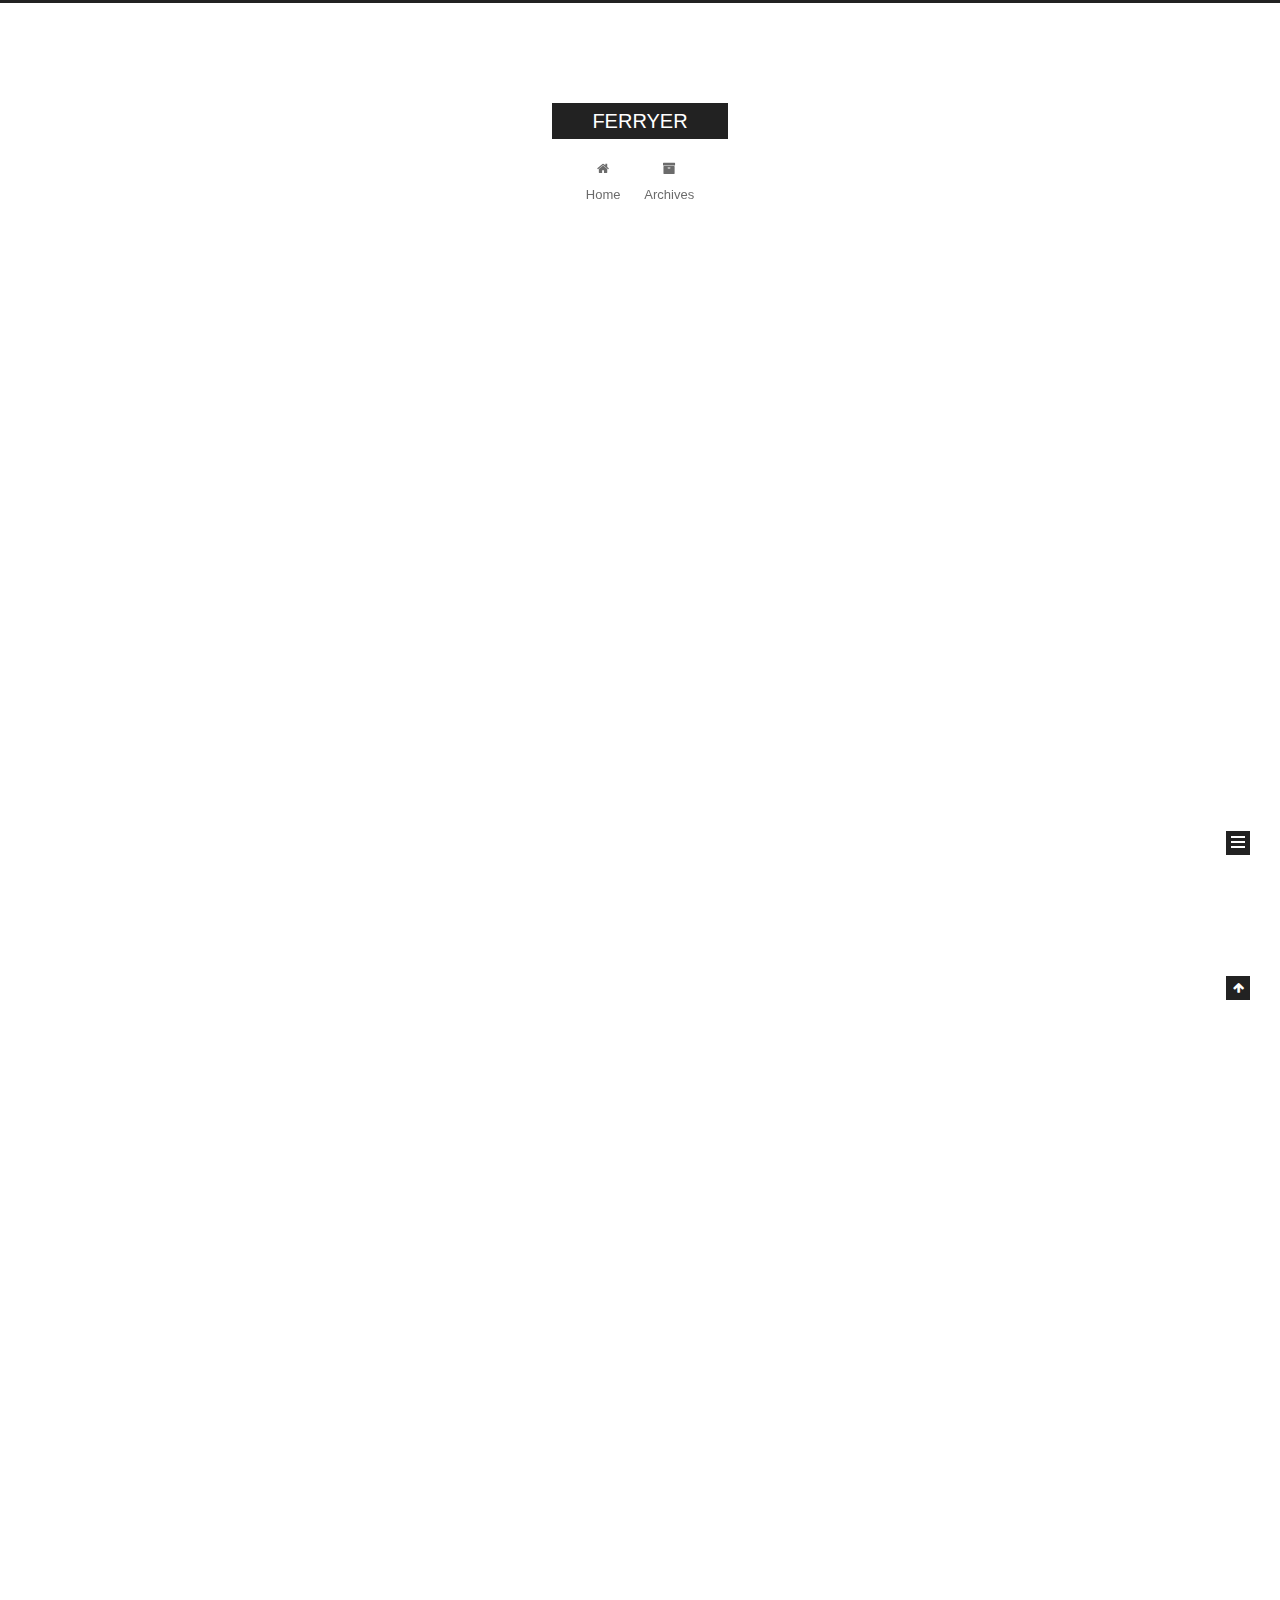
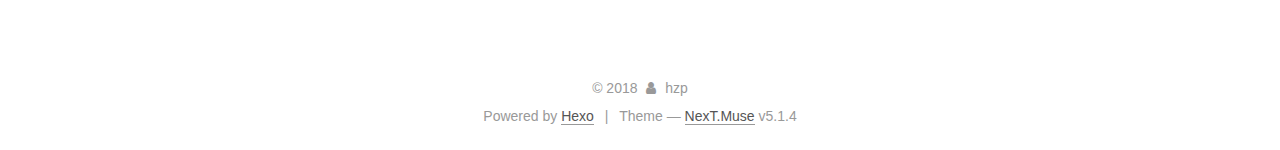
<file: index.html>
<!DOCTYPE html>



  


<html class="theme-next muse use-motion" lang="">
<head>
  <meta charset="UTF-8"/>
<meta http-equiv="X-UA-Compatible" content="IE=edge" />
<meta name="viewport" content="width=device-width, initial-scale=1, maximum-scale=1"/>
<meta name="theme-color" content="#222">









<meta http-equiv="Cache-Control" content="no-transform" />
<meta http-equiv="Cache-Control" content="no-siteapp" />
















  
  
  <link href="/lib/fancybox/source/jquery.fancybox.css?v=2.1.5" rel="stylesheet" type="text/css" />







<link href="/lib/font-awesome/css/font-awesome.min.css?v=4.6.2" rel="stylesheet" type="text/css" />

<link href="/css/main.css?v=5.1.4" rel="stylesheet" type="text/css" />


  <link rel="apple-touch-icon" sizes="180x180" href="/images/apple-touch-icon-next.png?v=5.1.4">


  <link rel="icon" type="image/png" sizes="32x32" href="/images/favicon-32x32-next.png?v=5.1.4">


  <link rel="icon" type="image/png" sizes="16x16" href="/images/favicon-16x16-next.png?v=5.1.4">


  <link rel="mask-icon" href="/images/logo.svg?v=5.1.4" color="#222">





  <meta name="keywords" content="Hexo, NexT" />










<meta property="og:type" content="website">
<meta property="og:title" content="FERRYER">
<meta property="og:url" content="http://yoursite.com/index.html">
<meta property="og:site_name" content="FERRYER">
<meta name="twitter:card" content="summary">
<meta name="twitter:title" content="FERRYER">



<script type="text/javascript" id="hexo.configurations">
  var NexT = window.NexT || {};
  var CONFIG = {
    root: '/',
    scheme: 'Muse',
    version: '5.1.4',
    sidebar: {"position":"left","display":"post","offset":12,"b2t":false,"scrollpercent":false,"onmobile":false},
    fancybox: true,
    tabs: true,
    motion: {"enable":true,"async":false,"transition":{"post_block":"fadeIn","post_header":"slideDownIn","post_body":"slideDownIn","coll_header":"slideLeftIn","sidebar":"slideUpIn"}},
    duoshuo: {
      userId: '0',
      author: 'Author'
    },
    algolia: {
      applicationID: '',
      apiKey: '',
      indexName: '',
      hits: {"per_page":10},
      labels: {"input_placeholder":"Search for Posts","hits_empty":"We didn't find any results for the search: ${query}","hits_stats":"${hits} results found in ${time} ms"}
    }
  };
</script>



  <link rel="canonical" href="http://yoursite.com/"/>





  <title>FERRYER</title>
  








</head>

<body itemscope itemtype="http://schema.org/WebPage" lang="">

  
  
    
  

  <div class="container sidebar-position-left 
  page-home">
    <div class="headband"></div>

    <header id="header" class="header" itemscope itemtype="http://schema.org/WPHeader">
      <div class="header-inner"><div class="site-brand-wrapper">
  <div class="site-meta ">
    

    <div class="custom-logo-site-title">
      <a href="/"  class="brand" rel="start">
        <span class="logo-line-before"><i></i></span>
        <span class="site-title">FERRYER</span>
        <span class="logo-line-after"><i></i></span>
      </a>
    </div>
      
        <p class="site-subtitle"></p>
      
  </div>

  <div class="site-nav-toggle">
    <button>
      <span class="btn-bar"></span>
      <span class="btn-bar"></span>
      <span class="btn-bar"></span>
    </button>
  </div>
</div>

<nav class="site-nav">
  

  
    <ul id="menu" class="menu">
      
        
        <li class="menu-item menu-item-home">
          <a href="/" rel="section">
            
              <i class="menu-item-icon fa fa-fw fa-home"></i> <br />
            
            Home
          </a>
        </li>
      
        
        <li class="menu-item menu-item-archives">
          <a href="/archives/" rel="section">
            
              <i class="menu-item-icon fa fa-fw fa-archive"></i> <br />
            
            Archives
          </a>
        </li>
      

      
    </ul>
  

  
</nav>



 </div>
    </header>

    <main id="main" class="main">
      <div class="main-inner">
        <div class="content-wrap">
          <div id="content" class="content">
            
  <section id="posts" class="posts-expand">
    
      

  

  
  
  

  <article class="post post-type-normal" itemscope itemtype="http://schema.org/Article">
  
  
  
  <div class="post-block">
    <link itemprop="mainEntityOfPage" href="http://yoursite.com/2018/01/19/开始/">

    <span hidden itemprop="author" itemscope itemtype="http://schema.org/Person">
      <meta itemprop="name" content="hzp">
      <meta itemprop="description" content="">
      <meta itemprop="image" content="/images/avatar.gif">
    </span>

    <span hidden itemprop="publisher" itemscope itemtype="http://schema.org/Organization">
      <meta itemprop="name" content="FERRYER">
    </span>

    
      <header class="post-header">

        
        
          <h1 class="post-title" itemprop="name headline">
                
                <a class="post-title-link" href="/2018/01/19/开始/" itemprop="url">Untitled</a></h1>
        

        <div class="post-meta">
          <span class="post-time">
            
              <span class="post-meta-item-icon">
                <i class="fa fa-calendar-o"></i>
              </span>
              
                <span class="post-meta-item-text">Posted on</span>
              
              <time title="Post created" itemprop="dateCreated datePublished" datetime="2018-01-19T17:46:02+08:00">
                2018-01-19
              </time>
            

            

            
          </span>

          

          
            
          

          
          

          

          

          

        </div>
      </header>
    

    
    
    
    <div class="post-body" itemprop="articleBody">

      
      

      
        
          
            <p>title:开始<br>date:2018-01-19<br>q83yr98wytfouwo交货地阿苏和佛is韩国佛教无色佛海物业合同工覅偶瓦尔眼红馆ihaewoihgsdugiogvbljh</p>

          
        
      
    </div>
    
    
    

    

    

    

    <footer class="post-footer">
      

      

      

      
      
        <div class="post-eof"></div>
      
    </footer>
  </div>
  
  
  
  </article>


    
      

  

  
  
  

  <article class="post post-type-normal" itemscope itemtype="http://schema.org/Article">
  
  
  
  <div class="post-block">
    <link itemprop="mainEntityOfPage" href="http://yoursite.com/2018/01/18/hello-world/">

    <span hidden itemprop="author" itemscope itemtype="http://schema.org/Person">
      <meta itemprop="name" content="hzp">
      <meta itemprop="description" content="">
      <meta itemprop="image" content="/images/avatar.gif">
    </span>

    <span hidden itemprop="publisher" itemscope itemtype="http://schema.org/Organization">
      <meta itemprop="name" content="FERRYER">
    </span>

    
      <header class="post-header">

        
        
          <h1 class="post-title" itemprop="name headline">
                
                <a class="post-title-link" href="/2018/01/18/hello-world/" itemprop="url">Hello World</a></h1>
        

        <div class="post-meta">
          <span class="post-time">
            
              <span class="post-meta-item-icon">
                <i class="fa fa-calendar-o"></i>
              </span>
              
                <span class="post-meta-item-text">Posted on</span>
              
              <time title="Post created" itemprop="dateCreated datePublished" datetime="2018-01-18T22:30:21+08:00">
                2018-01-18
              </time>
            

            

            
          </span>

          

          
            
          

          
          

          

          

          

        </div>
      </header>
    

    
    
    
    <div class="post-body" itemprop="articleBody">

      
      

      
        
          
            <p>Welcome to <a href="https://hexo.io/" target="_blank" rel="noopener">Hexo</a>! This is your very first post. Check <a href="https://hexo.io/docs/" target="_blank" rel="noopener">documentation</a> for more info. If you get any problems when using Hexo, you can find the answer in <a href="https://hexo.io/docs/troubleshooting.html" target="_blank" rel="noopener">troubleshooting</a> or you can ask me on <a href="https://github.com/hexojs/hexo/issues" target="_blank" rel="noopener">GitHub</a>.</p>
<h2 id="Quick-Start"><a href="#Quick-Start" class="headerlink" title="Quick Start"></a>Quick Start</h2><h3 id="Create-a-new-post"><a href="#Create-a-new-post" class="headerlink" title="Create a new post"></a>Create a new post</h3><figure class="highlight bash"><table><tr><td class="gutter"><pre><span class="line">1</span><br></pre></td><td class="code"><pre><span class="line">$ hexo new <span class="string">"My New Post"</span></span><br></pre></td></tr></table></figure>
<p>More info: <a href="https://hexo.io/docs/writing.html" target="_blank" rel="noopener">Writing</a></p>
<h3 id="Run-server"><a href="#Run-server" class="headerlink" title="Run server"></a>Run server</h3><figure class="highlight bash"><table><tr><td class="gutter"><pre><span class="line">1</span><br></pre></td><td class="code"><pre><span class="line">$ hexo server</span><br></pre></td></tr></table></figure>
<p>More info: <a href="https://hexo.io/docs/server.html" target="_blank" rel="noopener">Server</a></p>
<h3 id="Generate-static-files"><a href="#Generate-static-files" class="headerlink" title="Generate static files"></a>Generate static files</h3><figure class="highlight bash"><table><tr><td class="gutter"><pre><span class="line">1</span><br></pre></td><td class="code"><pre><span class="line">$ hexo generate</span><br></pre></td></tr></table></figure>
<p>More info: <a href="https://hexo.io/docs/generating.html" target="_blank" rel="noopener">Generating</a></p>
<h3 id="Deploy-to-remote-sites"><a href="#Deploy-to-remote-sites" class="headerlink" title="Deploy to remote sites"></a>Deploy to remote sites</h3><figure class="highlight bash"><table><tr><td class="gutter"><pre><span class="line">1</span><br></pre></td><td class="code"><pre><span class="line">$ hexo deploy</span><br></pre></td></tr></table></figure>
<p>More info: <a href="https://hexo.io/docs/deployment.html" target="_blank" rel="noopener">Deployment</a></p>

          
        
      
    </div>
    
    
    

    

    

    

    <footer class="post-footer">
      

      

      

      
      
        <div class="post-eof"></div>
      
    </footer>
  </div>
  
  
  
  </article>


    
  </section>

  


          </div>
          


          

        </div>
        
          
  
  <div class="sidebar-toggle">
    <div class="sidebar-toggle-line-wrap">
      <span class="sidebar-toggle-line sidebar-toggle-line-first"></span>
      <span class="sidebar-toggle-line sidebar-toggle-line-middle"></span>
      <span class="sidebar-toggle-line sidebar-toggle-line-last"></span>
    </div>
  </div>

  <aside id="sidebar" class="sidebar">
    
    <div class="sidebar-inner">

      

      

      <section class="site-overview-wrap sidebar-panel sidebar-panel-active">
        <div class="site-overview">
          <div class="site-author motion-element" itemprop="author" itemscope itemtype="http://schema.org/Person">
            
              <p class="site-author-name" itemprop="name">hzp</p>
              <p class="site-description motion-element" itemprop="description"></p>
          </div>

          <nav class="site-state motion-element">

            
              <div class="site-state-item site-state-posts">
              
                <a href="/archives/">
              
                  <span class="site-state-item-count">2</span>
                  <span class="site-state-item-name">posts</span>
                </a>
              </div>
            

            

            

          </nav>

          

          

          
          

          
          

          

        </div>
      </section>

      

      

    </div>
  </aside>


        
      </div>
    </main>

    <footer id="footer" class="footer">
      <div class="footer-inner">
        <div class="copyright">&copy; <span itemprop="copyrightYear">2018</span>
  <span class="with-love">
    <i class="fa fa-user"></i>
  </span>
  <span class="author" itemprop="copyrightHolder">hzp</span>

  
</div>


  <div class="powered-by">Powered by <a class="theme-link" target="_blank" href="https://hexo.io">Hexo</a></div>



  <span class="post-meta-divider">|</span>



  <div class="theme-info">Theme &mdash; <a class="theme-link" target="_blank" href="https://github.com/iissnan/hexo-theme-next">NexT.Muse</a> v5.1.4</div>




        







        
      </div>
    </footer>

    
      <div class="back-to-top">
        <i class="fa fa-arrow-up"></i>
        
      </div>
    

    

  </div>

  

<script type="text/javascript">
  if (Object.prototype.toString.call(window.Promise) !== '[object Function]') {
    window.Promise = null;
  }
</script>









  












  
  
    <script type="text/javascript" src="/lib/jquery/index.js?v=2.1.3"></script>
  

  
  
    <script type="text/javascript" src="/lib/fastclick/lib/fastclick.min.js?v=1.0.6"></script>
  

  
  
    <script type="text/javascript" src="/lib/jquery_lazyload/jquery.lazyload.js?v=1.9.7"></script>
  

  
  
    <script type="text/javascript" src="/lib/velocity/velocity.min.js?v=1.2.1"></script>
  

  
  
    <script type="text/javascript" src="/lib/velocity/velocity.ui.min.js?v=1.2.1"></script>
  

  
  
    <script type="text/javascript" src="/lib/fancybox/source/jquery.fancybox.pack.js?v=2.1.5"></script>
  


  


  <script type="text/javascript" src="/js/src/utils.js?v=5.1.4"></script>

  <script type="text/javascript" src="/js/src/motion.js?v=5.1.4"></script>



  
  

  

  


  <script type="text/javascript" src="/js/src/bootstrap.js?v=5.1.4"></script>



  


  




	





  





  












  





  

  

  

  
  

  

  

  

</body>
</html>
</file>
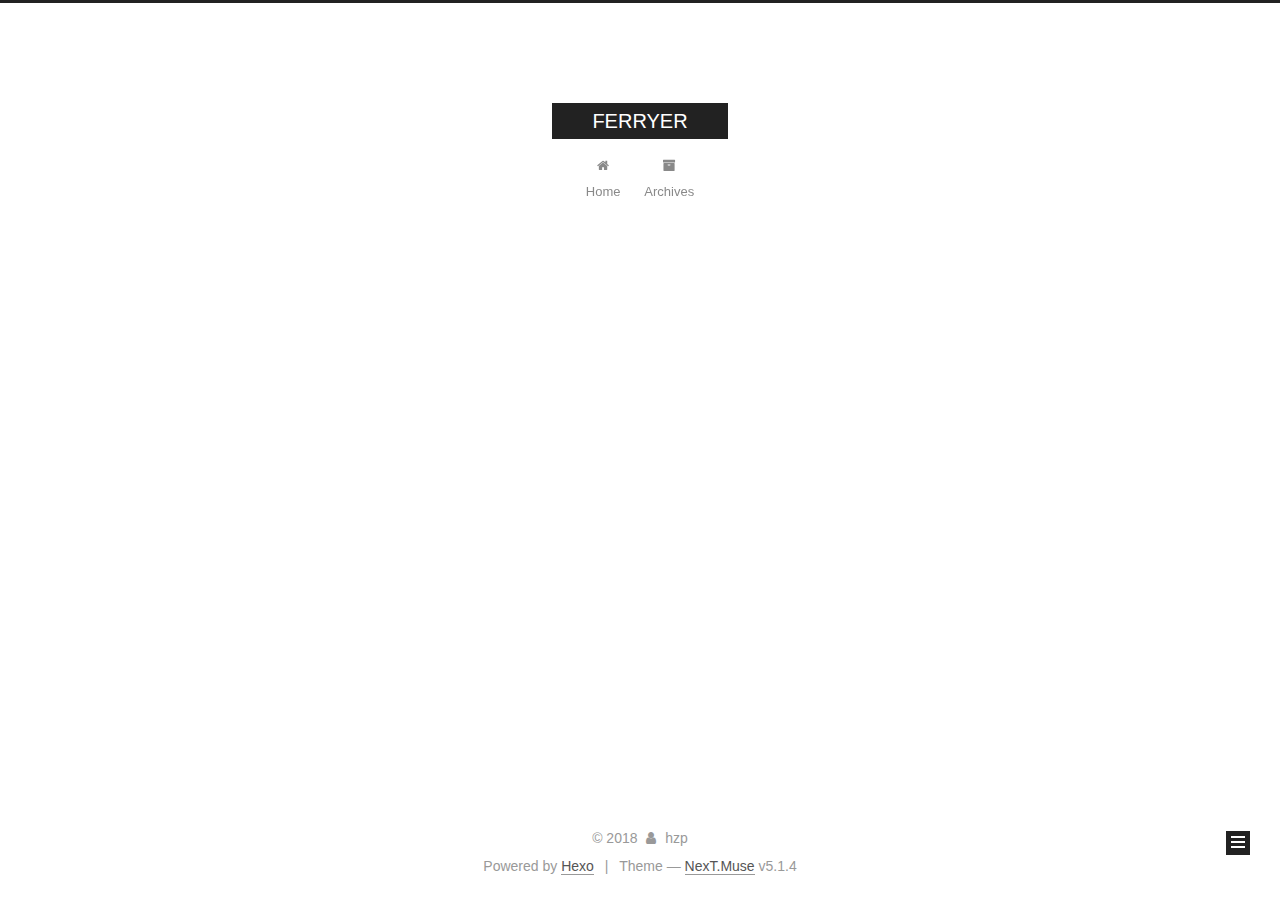
<file: archives/index.html>
<!DOCTYPE html>



  


<html class="theme-next muse use-motion" lang="">
<head>
  <meta charset="UTF-8"/>
<meta http-equiv="X-UA-Compatible" content="IE=edge" />
<meta name="viewport" content="width=device-width, initial-scale=1, maximum-scale=1"/>
<meta name="theme-color" content="#222">









<meta http-equiv="Cache-Control" content="no-transform" />
<meta http-equiv="Cache-Control" content="no-siteapp" />
















  
  
  <link href="/lib/fancybox/source/jquery.fancybox.css?v=2.1.5" rel="stylesheet" type="text/css" />







<link href="/lib/font-awesome/css/font-awesome.min.css?v=4.6.2" rel="stylesheet" type="text/css" />

<link href="/css/main.css?v=5.1.4" rel="stylesheet" type="text/css" />


  <link rel="apple-touch-icon" sizes="180x180" href="/images/apple-touch-icon-next.png?v=5.1.4">


  <link rel="icon" type="image/png" sizes="32x32" href="/images/favicon-32x32-next.png?v=5.1.4">


  <link rel="icon" type="image/png" sizes="16x16" href="/images/favicon-16x16-next.png?v=5.1.4">


  <link rel="mask-icon" href="/images/logo.svg?v=5.1.4" color="#222">





  <meta name="keywords" content="Hexo, NexT" />










<meta property="og:type" content="website">
<meta property="og:title" content="FERRYER">
<meta property="og:url" content="http://yoursite.com/archives/index.html">
<meta property="og:site_name" content="FERRYER">
<meta name="twitter:card" content="summary">
<meta name="twitter:title" content="FERRYER">



<script type="text/javascript" id="hexo.configurations">
  var NexT = window.NexT || {};
  var CONFIG = {
    root: '/',
    scheme: 'Muse',
    version: '5.1.4',
    sidebar: {"position":"left","display":"post","offset":12,"b2t":false,"scrollpercent":false,"onmobile":false},
    fancybox: true,
    tabs: true,
    motion: {"enable":true,"async":false,"transition":{"post_block":"fadeIn","post_header":"slideDownIn","post_body":"slideDownIn","coll_header":"slideLeftIn","sidebar":"slideUpIn"}},
    duoshuo: {
      userId: '0',
      author: 'Author'
    },
    algolia: {
      applicationID: '',
      apiKey: '',
      indexName: '',
      hits: {"per_page":10},
      labels: {"input_placeholder":"Search for Posts","hits_empty":"We didn't find any results for the search: ${query}","hits_stats":"${hits} results found in ${time} ms"}
    }
  };
</script>



  <link rel="canonical" href="http://yoursite.com/archives/"/>





  <title>Archive | FERRYER</title>
  








</head>

<body itemscope itemtype="http://schema.org/WebPage" lang="">

  
  
    
  

  <div class="container sidebar-position-left page-archive">
    <div class="headband"></div>

    <header id="header" class="header" itemscope itemtype="http://schema.org/WPHeader">
      <div class="header-inner"><div class="site-brand-wrapper">
  <div class="site-meta ">
    

    <div class="custom-logo-site-title">
      <a href="/"  class="brand" rel="start">
        <span class="logo-line-before"><i></i></span>
        <span class="site-title">FERRYER</span>
        <span class="logo-line-after"><i></i></span>
      </a>
    </div>
      
        <p class="site-subtitle"></p>
      
  </div>

  <div class="site-nav-toggle">
    <button>
      <span class="btn-bar"></span>
      <span class="btn-bar"></span>
      <span class="btn-bar"></span>
    </button>
  </div>
</div>

<nav class="site-nav">
  

  
    <ul id="menu" class="menu">
      
        
        <li class="menu-item menu-item-home">
          <a href="/" rel="section">
            
              <i class="menu-item-icon fa fa-fw fa-home"></i> <br />
            
            Home
          </a>
        </li>
      
        
        <li class="menu-item menu-item-archives">
          <a href="/archives/" rel="section">
            
              <i class="menu-item-icon fa fa-fw fa-archive"></i> <br />
            
            Archives
          </a>
        </li>
      

      
    </ul>
  

  
</nav>



 </div>
    </header>

    <main id="main" class="main">
      <div class="main-inner">
        <div class="content-wrap">
          <div id="content" class="content">
            

  
  
  
  <div class="post-block archive">
    <div id="posts" class="posts-collapse">
      <span class="archive-move-on"></span>

      <span class="archive-page-counter">
        
        
        
          
        
        Um..! 2 posts in total. Keep on posting.
      </span>

      

        
        
        

        
          
          <div class="collection-title">
            <h1 class="archive-year" id="archive-year-2018">2018</h1>
          </div>
        
        

        

  <article class="post post-type-normal" itemscope itemtype="http://schema.org/Article">
    <header class="post-header">

      <h2 class="post-title">
        
            <a class="post-title-link" href="/2018/01/19/开始/" itemprop="url">
              
                <span itemprop="name">Untitled</span>
              
            </a>
        
      </h2>

      <div class="post-meta">
        <time class="post-time" itemprop="dateCreated"
              datetime="2018-01-19T17:46:02+08:00"
              content="2018-01-19" >
          01-19
        </time>
      </div>

    </header>
  </article>



      

        
        
        

        
        

        

  <article class="post post-type-normal" itemscope itemtype="http://schema.org/Article">
    <header class="post-header">

      <h2 class="post-title">
        
            <a class="post-title-link" href="/2018/01/18/hello-world/" itemprop="url">
              
                <span itemprop="name">Hello World</span>
              
            </a>
        
      </h2>

      <div class="post-meta">
        <time class="post-time" itemprop="dateCreated"
              datetime="2018-01-18T22:30:21+08:00"
              content="2018-01-18" >
          01-18
        </time>
      </div>

    </header>
  </article>



      

    </div>
  </div>
  
  
  

  



          </div>
          


          

        </div>
        
          
  
  <div class="sidebar-toggle">
    <div class="sidebar-toggle-line-wrap">
      <span class="sidebar-toggle-line sidebar-toggle-line-first"></span>
      <span class="sidebar-toggle-line sidebar-toggle-line-middle"></span>
      <span class="sidebar-toggle-line sidebar-toggle-line-last"></span>
    </div>
  </div>

  <aside id="sidebar" class="sidebar">
    
    <div class="sidebar-inner">

      

      

      <section class="site-overview-wrap sidebar-panel sidebar-panel-active">
        <div class="site-overview">
          <div class="site-author motion-element" itemprop="author" itemscope itemtype="http://schema.org/Person">
            
              <p class="site-author-name" itemprop="name">hzp</p>
              <p class="site-description motion-element" itemprop="description"></p>
          </div>

          <nav class="site-state motion-element">

            
              <div class="site-state-item site-state-posts">
              
                <a href="/archives/">
              
                  <span class="site-state-item-count">2</span>
                  <span class="site-state-item-name">posts</span>
                </a>
              </div>
            

            

            

          </nav>

          

          

          
          

          
          

          

        </div>
      </section>

      

      

    </div>
  </aside>


        
      </div>
    </main>

    <footer id="footer" class="footer">
      <div class="footer-inner">
        <div class="copyright">&copy; <span itemprop="copyrightYear">2018</span>
  <span class="with-love">
    <i class="fa fa-user"></i>
  </span>
  <span class="author" itemprop="copyrightHolder">hzp</span>

  
</div>


  <div class="powered-by">Powered by <a class="theme-link" target="_blank" href="https://hexo.io">Hexo</a></div>



  <span class="post-meta-divider">|</span>



  <div class="theme-info">Theme &mdash; <a class="theme-link" target="_blank" href="https://github.com/iissnan/hexo-theme-next">NexT.Muse</a> v5.1.4</div>




        







        
      </div>
    </footer>

    
      <div class="back-to-top">
        <i class="fa fa-arrow-up"></i>
        
      </div>
    

    

  </div>

  

<script type="text/javascript">
  if (Object.prototype.toString.call(window.Promise) !== '[object Function]') {
    window.Promise = null;
  }
</script>









  












  
  
    <script type="text/javascript" src="/lib/jquery/index.js?v=2.1.3"></script>
  

  
  
    <script type="text/javascript" src="/lib/fastclick/lib/fastclick.min.js?v=1.0.6"></script>
  

  
  
    <script type="text/javascript" src="/lib/jquery_lazyload/jquery.lazyload.js?v=1.9.7"></script>
  

  
  
    <script type="text/javascript" src="/lib/velocity/velocity.min.js?v=1.2.1"></script>
  

  
  
    <script type="text/javascript" src="/lib/velocity/velocity.ui.min.js?v=1.2.1"></script>
  

  
  
    <script type="text/javascript" src="/lib/fancybox/source/jquery.fancybox.pack.js?v=2.1.5"></script>
  


  


  <script type="text/javascript" src="/js/src/utils.js?v=5.1.4"></script>

  <script type="text/javascript" src="/js/src/motion.js?v=5.1.4"></script>



  
  

  

  


  <script type="text/javascript" src="/js/src/bootstrap.js?v=5.1.4"></script>



  


  




	





  





  












  





  

  

  

  
  

  

  

  

</body>
</html>
</file>
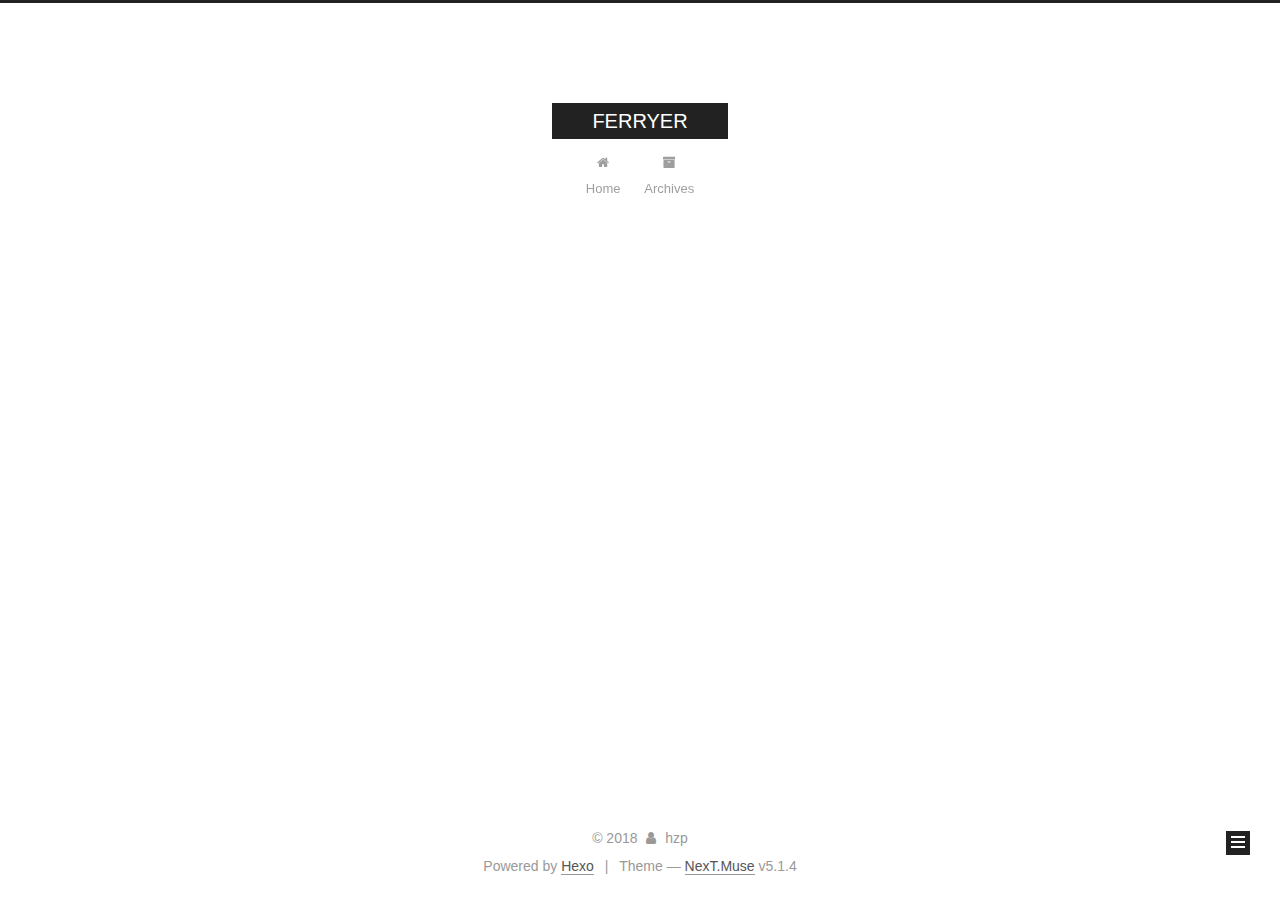
<file: archives/2018/index.html>
<!DOCTYPE html>



  


<html class="theme-next muse use-motion" lang="">
<head>
  <meta charset="UTF-8"/>
<meta http-equiv="X-UA-Compatible" content="IE=edge" />
<meta name="viewport" content="width=device-width, initial-scale=1, maximum-scale=1"/>
<meta name="theme-color" content="#222">









<meta http-equiv="Cache-Control" content="no-transform" />
<meta http-equiv="Cache-Control" content="no-siteapp" />
















  
  
  <link href="/lib/fancybox/source/jquery.fancybox.css?v=2.1.5" rel="stylesheet" type="text/css" />







<link href="/lib/font-awesome/css/font-awesome.min.css?v=4.6.2" rel="stylesheet" type="text/css" />

<link href="/css/main.css?v=5.1.4" rel="stylesheet" type="text/css" />


  <link rel="apple-touch-icon" sizes="180x180" href="/images/apple-touch-icon-next.png?v=5.1.4">


  <link rel="icon" type="image/png" sizes="32x32" href="/images/favicon-32x32-next.png?v=5.1.4">


  <link rel="icon" type="image/png" sizes="16x16" href="/images/favicon-16x16-next.png?v=5.1.4">


  <link rel="mask-icon" href="/images/logo.svg?v=5.1.4" color="#222">





  <meta name="keywords" content="Hexo, NexT" />










<meta property="og:type" content="website">
<meta property="og:title" content="FERRYER">
<meta property="og:url" content="http://yoursite.com/archives/2018/index.html">
<meta property="og:site_name" content="FERRYER">
<meta name="twitter:card" content="summary">
<meta name="twitter:title" content="FERRYER">



<script type="text/javascript" id="hexo.configurations">
  var NexT = window.NexT || {};
  var CONFIG = {
    root: '/',
    scheme: 'Muse',
    version: '5.1.4',
    sidebar: {"position":"left","display":"post","offset":12,"b2t":false,"scrollpercent":false,"onmobile":false},
    fancybox: true,
    tabs: true,
    motion: {"enable":true,"async":false,"transition":{"post_block":"fadeIn","post_header":"slideDownIn","post_body":"slideDownIn","coll_header":"slideLeftIn","sidebar":"slideUpIn"}},
    duoshuo: {
      userId: '0',
      author: 'Author'
    },
    algolia: {
      applicationID: '',
      apiKey: '',
      indexName: '',
      hits: {"per_page":10},
      labels: {"input_placeholder":"Search for Posts","hits_empty":"We didn't find any results for the search: ${query}","hits_stats":"${hits} results found in ${time} ms"}
    }
  };
</script>



  <link rel="canonical" href="http://yoursite.com/archives/2018/"/>





  <title>Archive | FERRYER</title>
  








</head>

<body itemscope itemtype="http://schema.org/WebPage" lang="">

  
  
    
  

  <div class="container sidebar-position-left page-archive">
    <div class="headband"></div>

    <header id="header" class="header" itemscope itemtype="http://schema.org/WPHeader">
      <div class="header-inner"><div class="site-brand-wrapper">
  <div class="site-meta ">
    

    <div class="custom-logo-site-title">
      <a href="/"  class="brand" rel="start">
        <span class="logo-line-before"><i></i></span>
        <span class="site-title">FERRYER</span>
        <span class="logo-line-after"><i></i></span>
      </a>
    </div>
      
        <p class="site-subtitle"></p>
      
  </div>

  <div class="site-nav-toggle">
    <button>
      <span class="btn-bar"></span>
      <span class="btn-bar"></span>
      <span class="btn-bar"></span>
    </button>
  </div>
</div>

<nav class="site-nav">
  

  
    <ul id="menu" class="menu">
      
        
        <li class="menu-item menu-item-home">
          <a href="/" rel="section">
            
              <i class="menu-item-icon fa fa-fw fa-home"></i> <br />
            
            Home
          </a>
        </li>
      
        
        <li class="menu-item menu-item-archives">
          <a href="/archives/" rel="section">
            
              <i class="menu-item-icon fa fa-fw fa-archive"></i> <br />
            
            Archives
          </a>
        </li>
      

      
    </ul>
  

  
</nav>



 </div>
    </header>

    <main id="main" class="main">
      <div class="main-inner">
        <div class="content-wrap">
          <div id="content" class="content">
            

  
  
  
  <div class="post-block archive">
    <div id="posts" class="posts-collapse">
      <span class="archive-move-on"></span>

      <span class="archive-page-counter">
        
        
        
          
        
        Um..! 2 posts in total. Keep on posting.
      </span>

      

        
        
        

        
          
          <div class="collection-title">
            <h1 class="archive-year" id="archive-year-2018">2018</h1>
          </div>
        
        

        

  <article class="post post-type-normal" itemscope itemtype="http://schema.org/Article">
    <header class="post-header">

      <h2 class="post-title">
        
            <a class="post-title-link" href="/2018/01/19/开始/" itemprop="url">
              
                <span itemprop="name">Untitled</span>
              
            </a>
        
      </h2>

      <div class="post-meta">
        <time class="post-time" itemprop="dateCreated"
              datetime="2018-01-19T17:46:02+08:00"
              content="2018-01-19" >
          01-19
        </time>
      </div>

    </header>
  </article>



      

        
        
        

        
        

        

  <article class="post post-type-normal" itemscope itemtype="http://schema.org/Article">
    <header class="post-header">

      <h2 class="post-title">
        
            <a class="post-title-link" href="/2018/01/18/hello-world/" itemprop="url">
              
                <span itemprop="name">Hello World</span>
              
            </a>
        
      </h2>

      <div class="post-meta">
        <time class="post-time" itemprop="dateCreated"
              datetime="2018-01-18T22:30:21+08:00"
              content="2018-01-18" >
          01-18
        </time>
      </div>

    </header>
  </article>



      

    </div>
  </div>
  
  
  

  



          </div>
          


          

        </div>
        
          
  
  <div class="sidebar-toggle">
    <div class="sidebar-toggle-line-wrap">
      <span class="sidebar-toggle-line sidebar-toggle-line-first"></span>
      <span class="sidebar-toggle-line sidebar-toggle-line-middle"></span>
      <span class="sidebar-toggle-line sidebar-toggle-line-last"></span>
    </div>
  </div>

  <aside id="sidebar" class="sidebar">
    
    <div class="sidebar-inner">

      

      

      <section class="site-overview-wrap sidebar-panel sidebar-panel-active">
        <div class="site-overview">
          <div class="site-author motion-element" itemprop="author" itemscope itemtype="http://schema.org/Person">
            
              <p class="site-author-name" itemprop="name">hzp</p>
              <p class="site-description motion-element" itemprop="description"></p>
          </div>

          <nav class="site-state motion-element">

            
              <div class="site-state-item site-state-posts">
              
                <a href="/archives/">
              
                  <span class="site-state-item-count">2</span>
                  <span class="site-state-item-name">posts</span>
                </a>
              </div>
            

            

            

          </nav>

          

          

          
          

          
          

          

        </div>
      </section>

      

      

    </div>
  </aside>


        
      </div>
    </main>

    <footer id="footer" class="footer">
      <div class="footer-inner">
        <div class="copyright">&copy; <span itemprop="copyrightYear">2018</span>
  <span class="with-love">
    <i class="fa fa-user"></i>
  </span>
  <span class="author" itemprop="copyrightHolder">hzp</span>

  
</div>


  <div class="powered-by">Powered by <a class="theme-link" target="_blank" href="https://hexo.io">Hexo</a></div>



  <span class="post-meta-divider">|</span>



  <div class="theme-info">Theme &mdash; <a class="theme-link" target="_blank" href="https://github.com/iissnan/hexo-theme-next">NexT.Muse</a> v5.1.4</div>




        







        
      </div>
    </footer>

    
      <div class="back-to-top">
        <i class="fa fa-arrow-up"></i>
        
      </div>
    

    

  </div>

  

<script type="text/javascript">
  if (Object.prototype.toString.call(window.Promise) !== '[object Function]') {
    window.Promise = null;
  }
</script>









  












  
  
    <script type="text/javascript" src="/lib/jquery/index.js?v=2.1.3"></script>
  

  
  
    <script type="text/javascript" src="/lib/fastclick/lib/fastclick.min.js?v=1.0.6"></script>
  

  
  
    <script type="text/javascript" src="/lib/jquery_lazyload/jquery.lazyload.js?v=1.9.7"></script>
  

  
  
    <script type="text/javascript" src="/lib/velocity/velocity.min.js?v=1.2.1"></script>
  

  
  
    <script type="text/javascript" src="/lib/velocity/velocity.ui.min.js?v=1.2.1"></script>
  

  
  
    <script type="text/javascript" src="/lib/fancybox/source/jquery.fancybox.pack.js?v=2.1.5"></script>
  


  


  <script type="text/javascript" src="/js/src/utils.js?v=5.1.4"></script>

  <script type="text/javascript" src="/js/src/motion.js?v=5.1.4"></script>



  
  

  

  


  <script type="text/javascript" src="/js/src/bootstrap.js?v=5.1.4"></script>



  


  




	





  





  












  





  

  

  

  
  

  

  

  

</body>
</html>
</file>
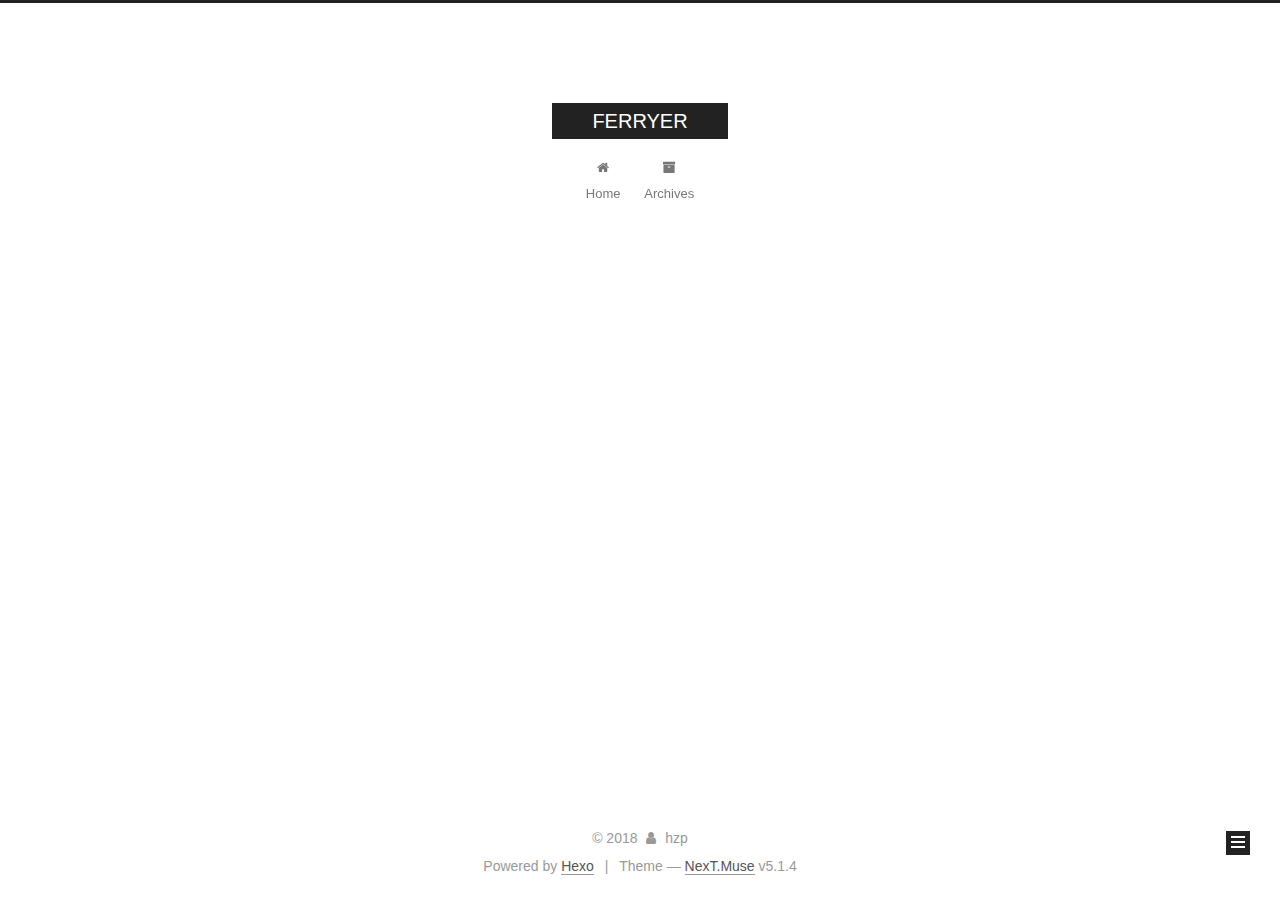
<file: archives/2018/01/index.html>
<!DOCTYPE html>



  


<html class="theme-next muse use-motion" lang="">
<head>
  <meta charset="UTF-8"/>
<meta http-equiv="X-UA-Compatible" content="IE=edge" />
<meta name="viewport" content="width=device-width, initial-scale=1, maximum-scale=1"/>
<meta name="theme-color" content="#222">









<meta http-equiv="Cache-Control" content="no-transform" />
<meta http-equiv="Cache-Control" content="no-siteapp" />
















  
  
  <link href="/lib/fancybox/source/jquery.fancybox.css?v=2.1.5" rel="stylesheet" type="text/css" />







<link href="/lib/font-awesome/css/font-awesome.min.css?v=4.6.2" rel="stylesheet" type="text/css" />

<link href="/css/main.css?v=5.1.4" rel="stylesheet" type="text/css" />


  <link rel="apple-touch-icon" sizes="180x180" href="/images/apple-touch-icon-next.png?v=5.1.4">


  <link rel="icon" type="image/png" sizes="32x32" href="/images/favicon-32x32-next.png?v=5.1.4">


  <link rel="icon" type="image/png" sizes="16x16" href="/images/favicon-16x16-next.png?v=5.1.4">


  <link rel="mask-icon" href="/images/logo.svg?v=5.1.4" color="#222">





  <meta name="keywords" content="Hexo, NexT" />










<meta property="og:type" content="website">
<meta property="og:title" content="FERRYER">
<meta property="og:url" content="http://yoursite.com/archives/2018/01/index.html">
<meta property="og:site_name" content="FERRYER">
<meta name="twitter:card" content="summary">
<meta name="twitter:title" content="FERRYER">



<script type="text/javascript" id="hexo.configurations">
  var NexT = window.NexT || {};
  var CONFIG = {
    root: '/',
    scheme: 'Muse',
    version: '5.1.4',
    sidebar: {"position":"left","display":"post","offset":12,"b2t":false,"scrollpercent":false,"onmobile":false},
    fancybox: true,
    tabs: true,
    motion: {"enable":true,"async":false,"transition":{"post_block":"fadeIn","post_header":"slideDownIn","post_body":"slideDownIn","coll_header":"slideLeftIn","sidebar":"slideUpIn"}},
    duoshuo: {
      userId: '0',
      author: 'Author'
    },
    algolia: {
      applicationID: '',
      apiKey: '',
      indexName: '',
      hits: {"per_page":10},
      labels: {"input_placeholder":"Search for Posts","hits_empty":"We didn't find any results for the search: ${query}","hits_stats":"${hits} results found in ${time} ms"}
    }
  };
</script>



  <link rel="canonical" href="http://yoursite.com/archives/2018/01/"/>





  <title>Archive | FERRYER</title>
  








</head>

<body itemscope itemtype="http://schema.org/WebPage" lang="">

  
  
    
  

  <div class="container sidebar-position-left page-archive">
    <div class="headband"></div>

    <header id="header" class="header" itemscope itemtype="http://schema.org/WPHeader">
      <div class="header-inner"><div class="site-brand-wrapper">
  <div class="site-meta ">
    

    <div class="custom-logo-site-title">
      <a href="/"  class="brand" rel="start">
        <span class="logo-line-before"><i></i></span>
        <span class="site-title">FERRYER</span>
        <span class="logo-line-after"><i></i></span>
      </a>
    </div>
      
        <p class="site-subtitle"></p>
      
  </div>

  <div class="site-nav-toggle">
    <button>
      <span class="btn-bar"></span>
      <span class="btn-bar"></span>
      <span class="btn-bar"></span>
    </button>
  </div>
</div>

<nav class="site-nav">
  

  
    <ul id="menu" class="menu">
      
        
        <li class="menu-item menu-item-home">
          <a href="/" rel="section">
            
              <i class="menu-item-icon fa fa-fw fa-home"></i> <br />
            
            Home
          </a>
        </li>
      
        
        <li class="menu-item menu-item-archives">
          <a href="/archives/" rel="section">
            
              <i class="menu-item-icon fa fa-fw fa-archive"></i> <br />
            
            Archives
          </a>
        </li>
      

      
    </ul>
  

  
</nav>



 </div>
    </header>

    <main id="main" class="main">
      <div class="main-inner">
        <div class="content-wrap">
          <div id="content" class="content">
            

  
  
  
  <div class="post-block archive">
    <div id="posts" class="posts-collapse">
      <span class="archive-move-on"></span>

      <span class="archive-page-counter">
        
        
        
          
        
        Um..! 2 posts in total. Keep on posting.
      </span>

      

        
        
        

        
          
          <div class="collection-title">
            <h1 class="archive-year" id="archive-year-2018">2018</h1>
          </div>
        
        

        

  <article class="post post-type-normal" itemscope itemtype="http://schema.org/Article">
    <header class="post-header">

      <h2 class="post-title">
        
            <a class="post-title-link" href="/2018/01/19/开始/" itemprop="url">
              
                <span itemprop="name">Untitled</span>
              
            </a>
        
      </h2>

      <div class="post-meta">
        <time class="post-time" itemprop="dateCreated"
              datetime="2018-01-19T17:46:02+08:00"
              content="2018-01-19" >
          01-19
        </time>
      </div>

    </header>
  </article>



      

        
        
        

        
        

        

  <article class="post post-type-normal" itemscope itemtype="http://schema.org/Article">
    <header class="post-header">

      <h2 class="post-title">
        
            <a class="post-title-link" href="/2018/01/18/hello-world/" itemprop="url">
              
                <span itemprop="name">Hello World</span>
              
            </a>
        
      </h2>

      <div class="post-meta">
        <time class="post-time" itemprop="dateCreated"
              datetime="2018-01-18T22:30:21+08:00"
              content="2018-01-18" >
          01-18
        </time>
      </div>

    </header>
  </article>



      

    </div>
  </div>
  
  
  

  



          </div>
          


          

        </div>
        
          
  
  <div class="sidebar-toggle">
    <div class="sidebar-toggle-line-wrap">
      <span class="sidebar-toggle-line sidebar-toggle-line-first"></span>
      <span class="sidebar-toggle-line sidebar-toggle-line-middle"></span>
      <span class="sidebar-toggle-line sidebar-toggle-line-last"></span>
    </div>
  </div>

  <aside id="sidebar" class="sidebar">
    
    <div class="sidebar-inner">

      

      

      <section class="site-overview-wrap sidebar-panel sidebar-panel-active">
        <div class="site-overview">
          <div class="site-author motion-element" itemprop="author" itemscope itemtype="http://schema.org/Person">
            
              <p class="site-author-name" itemprop="name">hzp</p>
              <p class="site-description motion-element" itemprop="description"></p>
          </div>

          <nav class="site-state motion-element">

            
              <div class="site-state-item site-state-posts">
              
                <a href="/archives/">
              
                  <span class="site-state-item-count">2</span>
                  <span class="site-state-item-name">posts</span>
                </a>
              </div>
            

            

            

          </nav>

          

          

          
          

          
          

          

        </div>
      </section>

      

      

    </div>
  </aside>


        
      </div>
    </main>

    <footer id="footer" class="footer">
      <div class="footer-inner">
        <div class="copyright">&copy; <span itemprop="copyrightYear">2018</span>
  <span class="with-love">
    <i class="fa fa-user"></i>
  </span>
  <span class="author" itemprop="copyrightHolder">hzp</span>

  
</div>


  <div class="powered-by">Powered by <a class="theme-link" target="_blank" href="https://hexo.io">Hexo</a></div>



  <span class="post-meta-divider">|</span>



  <div class="theme-info">Theme &mdash; <a class="theme-link" target="_blank" href="https://github.com/iissnan/hexo-theme-next">NexT.Muse</a> v5.1.4</div>




        







        
      </div>
    </footer>

    
      <div class="back-to-top">
        <i class="fa fa-arrow-up"></i>
        
      </div>
    

    

  </div>

  

<script type="text/javascript">
  if (Object.prototype.toString.call(window.Promise) !== '[object Function]') {
    window.Promise = null;
  }
</script>









  












  
  
    <script type="text/javascript" src="/lib/jquery/index.js?v=2.1.3"></script>
  

  
  
    <script type="text/javascript" src="/lib/fastclick/lib/fastclick.min.js?v=1.0.6"></script>
  

  
  
    <script type="text/javascript" src="/lib/jquery_lazyload/jquery.lazyload.js?v=1.9.7"></script>
  

  
  
    <script type="text/javascript" src="/lib/velocity/velocity.min.js?v=1.2.1"></script>
  

  
  
    <script type="text/javascript" src="/lib/velocity/velocity.ui.min.js?v=1.2.1"></script>
  

  
  
    <script type="text/javascript" src="/lib/fancybox/source/jquery.fancybox.pack.js?v=2.1.5"></script>
  


  


  <script type="text/javascript" src="/js/src/utils.js?v=5.1.4"></script>

  <script type="text/javascript" src="/js/src/motion.js?v=5.1.4"></script>



  
  

  

  


  <script type="text/javascript" src="/js/src/bootstrap.js?v=5.1.4"></script>



  


  




	





  





  












  





  

  

  

  
  

  

  

  

</body>
</html>
</file>
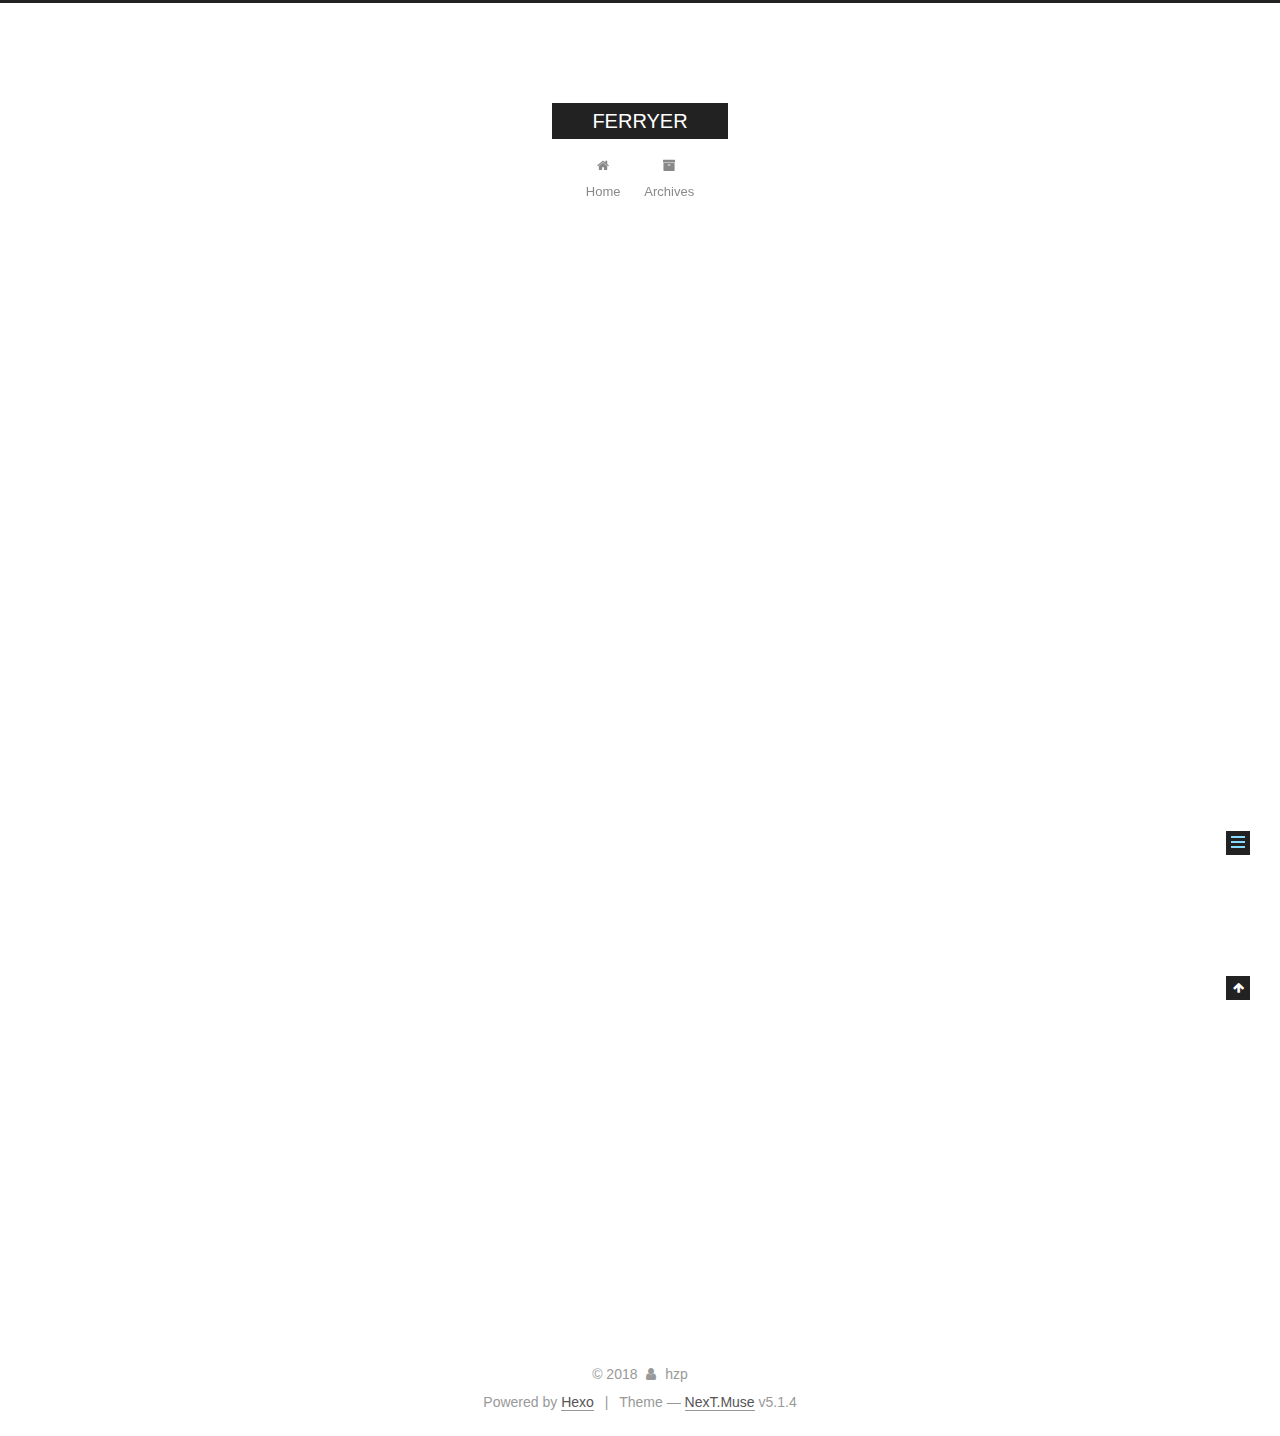
<file: 2018/01/18/hello-world/index.html>
<!DOCTYPE html>



  


<html class="theme-next muse use-motion" lang="">
<head>
  <meta charset="UTF-8"/>
<meta http-equiv="X-UA-Compatible" content="IE=edge" />
<meta name="viewport" content="width=device-width, initial-scale=1, maximum-scale=1"/>
<meta name="theme-color" content="#222">









<meta http-equiv="Cache-Control" content="no-transform" />
<meta http-equiv="Cache-Control" content="no-siteapp" />
















  
  
  <link href="/lib/fancybox/source/jquery.fancybox.css?v=2.1.5" rel="stylesheet" type="text/css" />







<link href="/lib/font-awesome/css/font-awesome.min.css?v=4.6.2" rel="stylesheet" type="text/css" />

<link href="/css/main.css?v=5.1.4" rel="stylesheet" type="text/css" />


  <link rel="apple-touch-icon" sizes="180x180" href="/images/apple-touch-icon-next.png?v=5.1.4">


  <link rel="icon" type="image/png" sizes="32x32" href="/images/favicon-32x32-next.png?v=5.1.4">


  <link rel="icon" type="image/png" sizes="16x16" href="/images/favicon-16x16-next.png?v=5.1.4">


  <link rel="mask-icon" href="/images/logo.svg?v=5.1.4" color="#222">





  <meta name="keywords" content="Hexo, NexT" />










<meta name="description" content="Welcome to Hexo! This is your very first post. Check documentation for more info. If you get any problems when using Hexo, you can find the answer in troubleshooting or you can ask me on GitHub. Quick">
<meta property="og:type" content="article">
<meta property="og:title" content="Hello World">
<meta property="og:url" content="http://yoursite.com/2018/01/18/hello-world/index.html">
<meta property="og:site_name" content="FERRYER">
<meta property="og:description" content="Welcome to Hexo! This is your very first post. Check documentation for more info. If you get any problems when using Hexo, you can find the answer in troubleshooting or you can ask me on GitHub. Quick">
<meta property="og:updated_time" content="2018-01-18T14:30:21.139Z">
<meta name="twitter:card" content="summary">
<meta name="twitter:title" content="Hello World">
<meta name="twitter:description" content="Welcome to Hexo! This is your very first post. Check documentation for more info. If you get any problems when using Hexo, you can find the answer in troubleshooting or you can ask me on GitHub. Quick">



<script type="text/javascript" id="hexo.configurations">
  var NexT = window.NexT || {};
  var CONFIG = {
    root: '/',
    scheme: 'Muse',
    version: '5.1.4',
    sidebar: {"position":"left","display":"post","offset":12,"b2t":false,"scrollpercent":false,"onmobile":false},
    fancybox: true,
    tabs: true,
    motion: {"enable":true,"async":false,"transition":{"post_block":"fadeIn","post_header":"slideDownIn","post_body":"slideDownIn","coll_header":"slideLeftIn","sidebar":"slideUpIn"}},
    duoshuo: {
      userId: '0',
      author: 'Author'
    },
    algolia: {
      applicationID: '',
      apiKey: '',
      indexName: '',
      hits: {"per_page":10},
      labels: {"input_placeholder":"Search for Posts","hits_empty":"We didn't find any results for the search: ${query}","hits_stats":"${hits} results found in ${time} ms"}
    }
  };
</script>



  <link rel="canonical" href="http://yoursite.com/2018/01/18/hello-world/"/>





  <title>Hello World | FERRYER</title>
  








</head>

<body itemscope itemtype="http://schema.org/WebPage" lang="">

  
  
    
  

  <div class="container sidebar-position-left page-post-detail">
    <div class="headband"></div>

    <header id="header" class="header" itemscope itemtype="http://schema.org/WPHeader">
      <div class="header-inner"><div class="site-brand-wrapper">
  <div class="site-meta ">
    

    <div class="custom-logo-site-title">
      <a href="/"  class="brand" rel="start">
        <span class="logo-line-before"><i></i></span>
        <span class="site-title">FERRYER</span>
        <span class="logo-line-after"><i></i></span>
      </a>
    </div>
      
        <p class="site-subtitle"></p>
      
  </div>

  <div class="site-nav-toggle">
    <button>
      <span class="btn-bar"></span>
      <span class="btn-bar"></span>
      <span class="btn-bar"></span>
    </button>
  </div>
</div>

<nav class="site-nav">
  

  
    <ul id="menu" class="menu">
      
        
        <li class="menu-item menu-item-home">
          <a href="/" rel="section">
            
              <i class="menu-item-icon fa fa-fw fa-home"></i> <br />
            
            Home
          </a>
        </li>
      
        
        <li class="menu-item menu-item-archives">
          <a href="/archives/" rel="section">
            
              <i class="menu-item-icon fa fa-fw fa-archive"></i> <br />
            
            Archives
          </a>
        </li>
      

      
    </ul>
  

  
</nav>



 </div>
    </header>

    <main id="main" class="main">
      <div class="main-inner">
        <div class="content-wrap">
          <div id="content" class="content">
            

  <div id="posts" class="posts-expand">
    

  

  
  
  

  <article class="post post-type-normal" itemscope itemtype="http://schema.org/Article">
  
  
  
  <div class="post-block">
    <link itemprop="mainEntityOfPage" href="http://yoursite.com/2018/01/18/hello-world/">

    <span hidden itemprop="author" itemscope itemtype="http://schema.org/Person">
      <meta itemprop="name" content="hzp">
      <meta itemprop="description" content="">
      <meta itemprop="image" content="/images/avatar.gif">
    </span>

    <span hidden itemprop="publisher" itemscope itemtype="http://schema.org/Organization">
      <meta itemprop="name" content="FERRYER">
    </span>

    
      <header class="post-header">

        
        
          <h1 class="post-title" itemprop="name headline">Hello World</h1>
        

        <div class="post-meta">
          <span class="post-time">
            
              <span class="post-meta-item-icon">
                <i class="fa fa-calendar-o"></i>
              </span>
              
                <span class="post-meta-item-text">Posted on</span>
              
              <time title="Post created" itemprop="dateCreated datePublished" datetime="2018-01-18T22:30:21+08:00">
                2018-01-18
              </time>
            

            

            
          </span>

          

          
            
          

          
          

          

          

          

        </div>
      </header>
    

    
    
    
    <div class="post-body" itemprop="articleBody">

      
      

      
        <p>Welcome to <a href="https://hexo.io/" target="_blank" rel="noopener">Hexo</a>! This is your very first post. Check <a href="https://hexo.io/docs/" target="_blank" rel="noopener">documentation</a> for more info. If you get any problems when using Hexo, you can find the answer in <a href="https://hexo.io/docs/troubleshooting.html" target="_blank" rel="noopener">troubleshooting</a> or you can ask me on <a href="https://github.com/hexojs/hexo/issues" target="_blank" rel="noopener">GitHub</a>.</p>
<h2 id="Quick-Start"><a href="#Quick-Start" class="headerlink" title="Quick Start"></a>Quick Start</h2><h3 id="Create-a-new-post"><a href="#Create-a-new-post" class="headerlink" title="Create a new post"></a>Create a new post</h3><figure class="highlight bash"><table><tr><td class="gutter"><pre><span class="line">1</span><br></pre></td><td class="code"><pre><span class="line">$ hexo new <span class="string">"My New Post"</span></span><br></pre></td></tr></table></figure>
<p>More info: <a href="https://hexo.io/docs/writing.html" target="_blank" rel="noopener">Writing</a></p>
<h3 id="Run-server"><a href="#Run-server" class="headerlink" title="Run server"></a>Run server</h3><figure class="highlight bash"><table><tr><td class="gutter"><pre><span class="line">1</span><br></pre></td><td class="code"><pre><span class="line">$ hexo server</span><br></pre></td></tr></table></figure>
<p>More info: <a href="https://hexo.io/docs/server.html" target="_blank" rel="noopener">Server</a></p>
<h3 id="Generate-static-files"><a href="#Generate-static-files" class="headerlink" title="Generate static files"></a>Generate static files</h3><figure class="highlight bash"><table><tr><td class="gutter"><pre><span class="line">1</span><br></pre></td><td class="code"><pre><span class="line">$ hexo generate</span><br></pre></td></tr></table></figure>
<p>More info: <a href="https://hexo.io/docs/generating.html" target="_blank" rel="noopener">Generating</a></p>
<h3 id="Deploy-to-remote-sites"><a href="#Deploy-to-remote-sites" class="headerlink" title="Deploy to remote sites"></a>Deploy to remote sites</h3><figure class="highlight bash"><table><tr><td class="gutter"><pre><span class="line">1</span><br></pre></td><td class="code"><pre><span class="line">$ hexo deploy</span><br></pre></td></tr></table></figure>
<p>More info: <a href="https://hexo.io/docs/deployment.html" target="_blank" rel="noopener">Deployment</a></p>

      
    </div>
    
    
    

    

    

    

    <footer class="post-footer">
      

      
      
      

      
        <div class="post-nav">
          <div class="post-nav-next post-nav-item">
            
          </div>

          <span class="post-nav-divider"></span>

          <div class="post-nav-prev post-nav-item">
            
              <a href="/2018/01/19/开始/" rel="prev" title="">
                 <i class="fa fa-chevron-right"></i>
              </a>
            
          </div>
        </div>
      

      
      
    </footer>
  </div>
  
  
  
  </article>



    <div class="post-spread">
      
    </div>
  </div>


          </div>
          


          

  



        </div>
        
          
  
  <div class="sidebar-toggle">
    <div class="sidebar-toggle-line-wrap">
      <span class="sidebar-toggle-line sidebar-toggle-line-first"></span>
      <span class="sidebar-toggle-line sidebar-toggle-line-middle"></span>
      <span class="sidebar-toggle-line sidebar-toggle-line-last"></span>
    </div>
  </div>

  <aside id="sidebar" class="sidebar">
    
    <div class="sidebar-inner">

      

      
        <ul class="sidebar-nav motion-element">
          <li class="sidebar-nav-toc sidebar-nav-active" data-target="post-toc-wrap">
            Table of Contents
          </li>
          <li class="sidebar-nav-overview" data-target="site-overview-wrap">
            Overview
          </li>
        </ul>
      

      <section class="site-overview-wrap sidebar-panel">
        <div class="site-overview">
          <div class="site-author motion-element" itemprop="author" itemscope itemtype="http://schema.org/Person">
            
              <p class="site-author-name" itemprop="name">hzp</p>
              <p class="site-description motion-element" itemprop="description"></p>
          </div>

          <nav class="site-state motion-element">

            
              <div class="site-state-item site-state-posts">
              
                <a href="/archives/">
              
                  <span class="site-state-item-count">2</span>
                  <span class="site-state-item-name">posts</span>
                </a>
              </div>
            

            

            

          </nav>

          

          

          
          

          
          

          

        </div>
      </section>

      
      <!--noindex-->
        <section class="post-toc-wrap motion-element sidebar-panel sidebar-panel-active">
          <div class="post-toc">

            
              
            

            
              <div class="post-toc-content"><ol class="nav"><li class="nav-item nav-level-2"><a class="nav-link" href="#Quick-Start"><span class="nav-number">1.</span> <span class="nav-text">Quick Start</span></a><ol class="nav-child"><li class="nav-item nav-level-3"><a class="nav-link" href="#Create-a-new-post"><span class="nav-number">1.1.</span> <span class="nav-text">Create a new post</span></a></li><li class="nav-item nav-level-3"><a class="nav-link" href="#Run-server"><span class="nav-number">1.2.</span> <span class="nav-text">Run server</span></a></li><li class="nav-item nav-level-3"><a class="nav-link" href="#Generate-static-files"><span class="nav-number">1.3.</span> <span class="nav-text">Generate static files</span></a></li><li class="nav-item nav-level-3"><a class="nav-link" href="#Deploy-to-remote-sites"><span class="nav-number">1.4.</span> <span class="nav-text">Deploy to remote sites</span></a></li></ol></li></ol></div>
            

          </div>
        </section>
      <!--/noindex-->
      

      

    </div>
  </aside>


        
      </div>
    </main>

    <footer id="footer" class="footer">
      <div class="footer-inner">
        <div class="copyright">&copy; <span itemprop="copyrightYear">2018</span>
  <span class="with-love">
    <i class="fa fa-user"></i>
  </span>
  <span class="author" itemprop="copyrightHolder">hzp</span>

  
</div>


  <div class="powered-by">Powered by <a class="theme-link" target="_blank" href="https://hexo.io">Hexo</a></div>



  <span class="post-meta-divider">|</span>



  <div class="theme-info">Theme &mdash; <a class="theme-link" target="_blank" href="https://github.com/iissnan/hexo-theme-next">NexT.Muse</a> v5.1.4</div>




        







        
      </div>
    </footer>

    
      <div class="back-to-top">
        <i class="fa fa-arrow-up"></i>
        
      </div>
    

    

  </div>

  

<script type="text/javascript">
  if (Object.prototype.toString.call(window.Promise) !== '[object Function]') {
    window.Promise = null;
  }
</script>









  












  
  
    <script type="text/javascript" src="/lib/jquery/index.js?v=2.1.3"></script>
  

  
  
    <script type="text/javascript" src="/lib/fastclick/lib/fastclick.min.js?v=1.0.6"></script>
  

  
  
    <script type="text/javascript" src="/lib/jquery_lazyload/jquery.lazyload.js?v=1.9.7"></script>
  

  
  
    <script type="text/javascript" src="/lib/velocity/velocity.min.js?v=1.2.1"></script>
  

  
  
    <script type="text/javascript" src="/lib/velocity/velocity.ui.min.js?v=1.2.1"></script>
  

  
  
    <script type="text/javascript" src="/lib/fancybox/source/jquery.fancybox.pack.js?v=2.1.5"></script>
  


  


  <script type="text/javascript" src="/js/src/utils.js?v=5.1.4"></script>

  <script type="text/javascript" src="/js/src/motion.js?v=5.1.4"></script>



  
  

  
  <script type="text/javascript" src="/js/src/scrollspy.js?v=5.1.4"></script>
<script type="text/javascript" src="/js/src/post-details.js?v=5.1.4"></script>



  


  <script type="text/javascript" src="/js/src/bootstrap.js?v=5.1.4"></script>



  


  




	





  





  












  





  

  

  

  
  

  

  

  

</body>
</html>
</file>
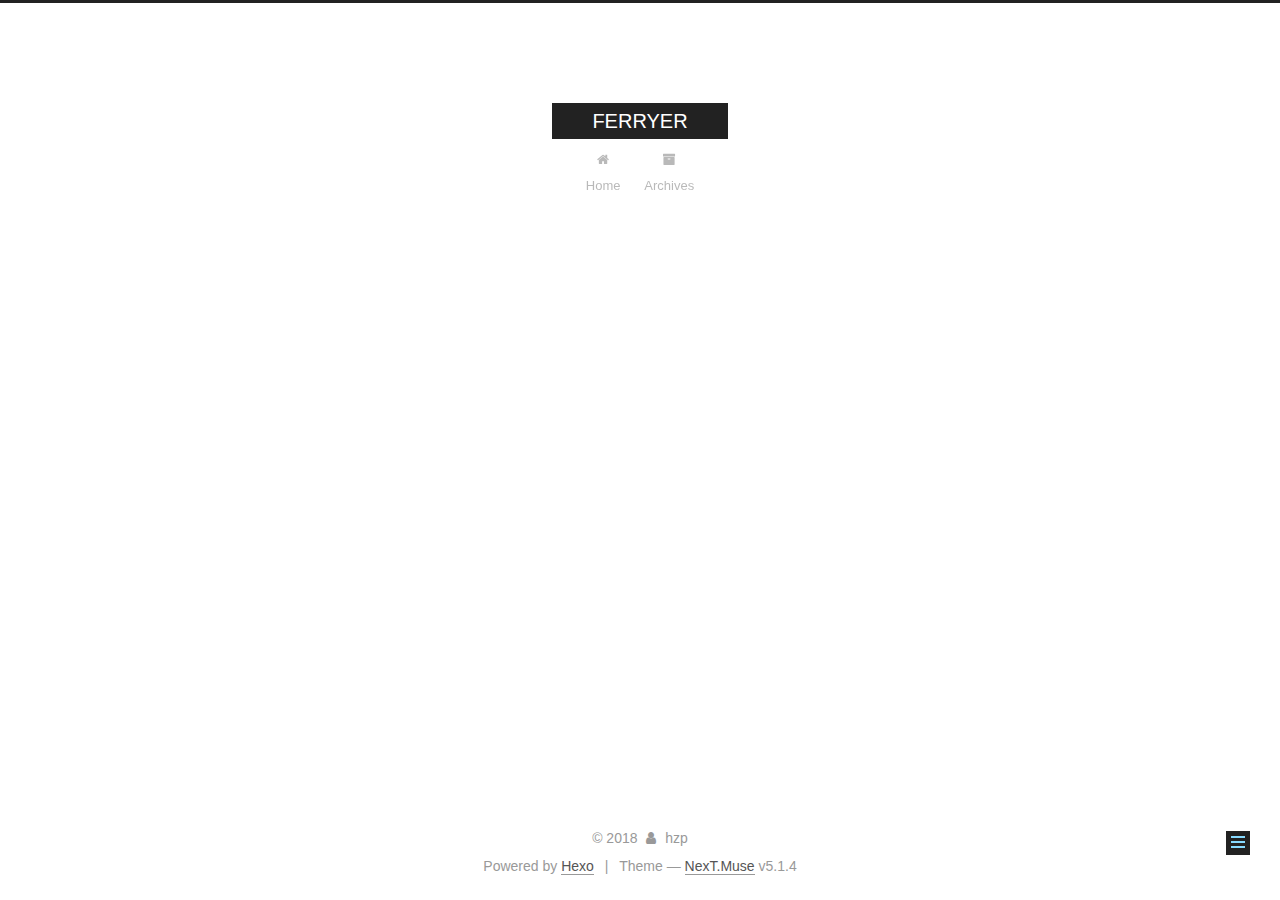
<file: 2018/01/19/开始/index.html>
<!DOCTYPE html>



  


<html class="theme-next muse use-motion" lang="">
<head>
  <meta charset="UTF-8"/>
<meta http-equiv="X-UA-Compatible" content="IE=edge" />
<meta name="viewport" content="width=device-width, initial-scale=1, maximum-scale=1"/>
<meta name="theme-color" content="#222">









<meta http-equiv="Cache-Control" content="no-transform" />
<meta http-equiv="Cache-Control" content="no-siteapp" />
















  
  
  <link href="/lib/fancybox/source/jquery.fancybox.css?v=2.1.5" rel="stylesheet" type="text/css" />







<link href="/lib/font-awesome/css/font-awesome.min.css?v=4.6.2" rel="stylesheet" type="text/css" />

<link href="/css/main.css?v=5.1.4" rel="stylesheet" type="text/css" />


  <link rel="apple-touch-icon" sizes="180x180" href="/images/apple-touch-icon-next.png?v=5.1.4">


  <link rel="icon" type="image/png" sizes="32x32" href="/images/favicon-32x32-next.png?v=5.1.4">


  <link rel="icon" type="image/png" sizes="16x16" href="/images/favicon-16x16-next.png?v=5.1.4">


  <link rel="mask-icon" href="/images/logo.svg?v=5.1.4" color="#222">





  <meta name="keywords" content="Hexo, NexT" />










<meta name="description" content="title:开始date:2018-01-19q83yr98wytfouwo交货地阿苏和佛is韩国佛教无色佛海物业合同工覅偶瓦尔眼红馆ihaewoihgsdugiogvbljh">
<meta property="og:type" content="article">
<meta property="og:title" content="FERRYER">
<meta property="og:url" content="http://yoursite.com/2018/01/19/开始/index.html">
<meta property="og:site_name" content="FERRYER">
<meta property="og:description" content="title:开始date:2018-01-19q83yr98wytfouwo交货地阿苏和佛is韩国佛教无色佛海物业合同工覅偶瓦尔眼红馆ihaewoihgsdugiogvbljh">
<meta property="og:updated_time" content="2018-01-19T09:50:58.470Z">
<meta name="twitter:card" content="summary">
<meta name="twitter:title" content="FERRYER">
<meta name="twitter:description" content="title:开始date:2018-01-19q83yr98wytfouwo交货地阿苏和佛is韩国佛教无色佛海物业合同工覅偶瓦尔眼红馆ihaewoihgsdugiogvbljh">



<script type="text/javascript" id="hexo.configurations">
  var NexT = window.NexT || {};
  var CONFIG = {
    root: '/',
    scheme: 'Muse',
    version: '5.1.4',
    sidebar: {"position":"left","display":"post","offset":12,"b2t":false,"scrollpercent":false,"onmobile":false},
    fancybox: true,
    tabs: true,
    motion: {"enable":true,"async":false,"transition":{"post_block":"fadeIn","post_header":"slideDownIn","post_body":"slideDownIn","coll_header":"slideLeftIn","sidebar":"slideUpIn"}},
    duoshuo: {
      userId: '0',
      author: 'Author'
    },
    algolia: {
      applicationID: '',
      apiKey: '',
      indexName: '',
      hits: {"per_page":10},
      labels: {"input_placeholder":"Search for Posts","hits_empty":"We didn't find any results for the search: ${query}","hits_stats":"${hits} results found in ${time} ms"}
    }
  };
</script>



  <link rel="canonical" href="http://yoursite.com/2018/01/19/开始/"/>





  <title> | FERRYER</title>
  








</head>

<body itemscope itemtype="http://schema.org/WebPage" lang="">

  
  
    
  

  <div class="container sidebar-position-left page-post-detail">
    <div class="headband"></div>

    <header id="header" class="header" itemscope itemtype="http://schema.org/WPHeader">
      <div class="header-inner"><div class="site-brand-wrapper">
  <div class="site-meta ">
    

    <div class="custom-logo-site-title">
      <a href="/"  class="brand" rel="start">
        <span class="logo-line-before"><i></i></span>
        <span class="site-title">FERRYER</span>
        <span class="logo-line-after"><i></i></span>
      </a>
    </div>
      
        <p class="site-subtitle"></p>
      
  </div>

  <div class="site-nav-toggle">
    <button>
      <span class="btn-bar"></span>
      <span class="btn-bar"></span>
      <span class="btn-bar"></span>
    </button>
  </div>
</div>

<nav class="site-nav">
  

  
    <ul id="menu" class="menu">
      
        
        <li class="menu-item menu-item-home">
          <a href="/" rel="section">
            
              <i class="menu-item-icon fa fa-fw fa-home"></i> <br />
            
            Home
          </a>
        </li>
      
        
        <li class="menu-item menu-item-archives">
          <a href="/archives/" rel="section">
            
              <i class="menu-item-icon fa fa-fw fa-archive"></i> <br />
            
            Archives
          </a>
        </li>
      

      
    </ul>
  

  
</nav>



 </div>
    </header>

    <main id="main" class="main">
      <div class="main-inner">
        <div class="content-wrap">
          <div id="content" class="content">
            

  <div id="posts" class="posts-expand">
    

  

  
  
  

  <article class="post post-type-normal" itemscope itemtype="http://schema.org/Article">
  
  
  
  <div class="post-block">
    <link itemprop="mainEntityOfPage" href="http://yoursite.com/2018/01/19/开始/">

    <span hidden itemprop="author" itemscope itemtype="http://schema.org/Person">
      <meta itemprop="name" content="hzp">
      <meta itemprop="description" content="">
      <meta itemprop="image" content="/images/avatar.gif">
    </span>

    <span hidden itemprop="publisher" itemscope itemtype="http://schema.org/Organization">
      <meta itemprop="name" content="FERRYER">
    </span>

    
      <header class="post-header">

        
        
          <h1 class="post-title" itemprop="name headline"></h1>
        

        <div class="post-meta">
          <span class="post-time">
            
              <span class="post-meta-item-icon">
                <i class="fa fa-calendar-o"></i>
              </span>
              
                <span class="post-meta-item-text">Posted on</span>
              
              <time title="Post created" itemprop="dateCreated datePublished" datetime="2018-01-19T17:46:02+08:00">
                2018-01-19
              </time>
            

            

            
          </span>

          

          
            
          

          
          

          

          

          

        </div>
      </header>
    

    
    
    
    <div class="post-body" itemprop="articleBody">

      
      

      
        <p>title:开始<br>date:2018-01-19<br>q83yr98wytfouwo交货地阿苏和佛is韩国佛教无色佛海物业合同工覅偶瓦尔眼红馆ihaewoihgsdugiogvbljh</p>

      
    </div>
    
    
    

    

    

    

    <footer class="post-footer">
      

      
      
      

      
        <div class="post-nav">
          <div class="post-nav-next post-nav-item">
            
              <a href="/2018/01/18/hello-world/" rel="next" title="Hello World">
                <i class="fa fa-chevron-left"></i> Hello World
              </a>
            
          </div>

          <span class="post-nav-divider"></span>

          <div class="post-nav-prev post-nav-item">
            
          </div>
        </div>
      

      
      
    </footer>
  </div>
  
  
  
  </article>



    <div class="post-spread">
      
    </div>
  </div>


          </div>
          


          

  



        </div>
        
          
  
  <div class="sidebar-toggle">
    <div class="sidebar-toggle-line-wrap">
      <span class="sidebar-toggle-line sidebar-toggle-line-first"></span>
      <span class="sidebar-toggle-line sidebar-toggle-line-middle"></span>
      <span class="sidebar-toggle-line sidebar-toggle-line-last"></span>
    </div>
  </div>

  <aside id="sidebar" class="sidebar">
    
    <div class="sidebar-inner">

      

      

      <section class="site-overview-wrap sidebar-panel sidebar-panel-active">
        <div class="site-overview">
          <div class="site-author motion-element" itemprop="author" itemscope itemtype="http://schema.org/Person">
            
              <p class="site-author-name" itemprop="name">hzp</p>
              <p class="site-description motion-element" itemprop="description"></p>
          </div>

          <nav class="site-state motion-element">

            
              <div class="site-state-item site-state-posts">
              
                <a href="/archives/">
              
                  <span class="site-state-item-count">2</span>
                  <span class="site-state-item-name">posts</span>
                </a>
              </div>
            

            

            

          </nav>

          

          

          
          

          
          

          

        </div>
      </section>

      

      

    </div>
  </aside>


        
      </div>
    </main>

    <footer id="footer" class="footer">
      <div class="footer-inner">
        <div class="copyright">&copy; <span itemprop="copyrightYear">2018</span>
  <span class="with-love">
    <i class="fa fa-user"></i>
  </span>
  <span class="author" itemprop="copyrightHolder">hzp</span>

  
</div>


  <div class="powered-by">Powered by <a class="theme-link" target="_blank" href="https://hexo.io">Hexo</a></div>



  <span class="post-meta-divider">|</span>



  <div class="theme-info">Theme &mdash; <a class="theme-link" target="_blank" href="https://github.com/iissnan/hexo-theme-next">NexT.Muse</a> v5.1.4</div>




        







        
      </div>
    </footer>

    
      <div class="back-to-top">
        <i class="fa fa-arrow-up"></i>
        
      </div>
    

    

  </div>

  

<script type="text/javascript">
  if (Object.prototype.toString.call(window.Promise) !== '[object Function]') {
    window.Promise = null;
  }
</script>









  












  
  
    <script type="text/javascript" src="/lib/jquery/index.js?v=2.1.3"></script>
  

  
  
    <script type="text/javascript" src="/lib/fastclick/lib/fastclick.min.js?v=1.0.6"></script>
  

  
  
    <script type="text/javascript" src="/lib/jquery_lazyload/jquery.lazyload.js?v=1.9.7"></script>
  

  
  
    <script type="text/javascript" src="/lib/velocity/velocity.min.js?v=1.2.1"></script>
  

  
  
    <script type="text/javascript" src="/lib/velocity/velocity.ui.min.js?v=1.2.1"></script>
  

  
  
    <script type="text/javascript" src="/lib/fancybox/source/jquery.fancybox.pack.js?v=2.1.5"></script>
  


  


  <script type="text/javascript" src="/js/src/utils.js?v=5.1.4"></script>

  <script type="text/javascript" src="/js/src/motion.js?v=5.1.4"></script>



  
  

  
  <script type="text/javascript" src="/js/src/scrollspy.js?v=5.1.4"></script>
<script type="text/javascript" src="/js/src/post-details.js?v=5.1.4"></script>



  


  <script type="text/javascript" src="/js/src/bootstrap.js?v=5.1.4"></script>



  


  




	





  





  












  





  

  

  

  
  

  

  

  

</body>
</html>
</file>
<file: css/main.css>
/* normalize.css v3.0.2 | MIT License | git.io/normalize */
html {
  font-family: sans-serif; /* 1 */
  -ms-text-size-adjust: 100%; /* 2 */
  -webkit-text-size-adjust: 100%; /* 2 */
}
body {
  margin: 0;
}
article,
aside,
details,
figcaption,
figure,
footer,
header,
hgroup,
main,
menu,
nav,
section,
summary {
  display: block;
}
audio,
canvas,
progress,
video {
  display: inline-block; /* 1 */
  vertical-align: baseline; /* 2 */
}
audio:not([controls]) {
  display: none;
  height: 0;
}
[hidden],
template {
  display: none;
}
a {
  background-color: transparent;
}
a:active,
a:hover {
  outline: 0;
}
abbr[title] {
  border-bottom: 1px dotted;
}
b,
strong {
  font-weight: bold;
}
dfn {
  font-style: italic;
}
h1 {
  font-size: 2em;
  margin: 0.67em 0;
}
mark {
  background: #ff0;
  color: #000;
}
small {
  font-size: 80%;
}
sub,
sup {
  font-size: 75%;
  line-height: 0;
  position: relative;
  vertical-align: baseline;
}
sup {
  top: -0.5em;
}
sub {
  bottom: -0.25em;
}
img {
  border: 0;
}
svg:not(:root) {
  overflow: hidden;
}
figure {
  margin: 1em 40px;
}
hr {
  -moz-box-sizing: content-box;
  box-sizing: content-box;
  height: 0;
}
pre {
  overflow: auto;
}
code,
kbd,
pre,
samp {
  font-family: monospace, monospace;
  font-size: 1em;
}
button,
input,
optgroup,
select,
textarea {
  color: inherit; /* 1 */
  font: inherit; /* 2 */
  margin: 0; /* 3 */
}
button {
  overflow: visible;
}
button,
select {
  text-transform: none;
}
button,
html input[type="button"],
input[type="reset"],
input[type="submit"] {
  -webkit-appearance: button; /* 2 */
  cursor: pointer; /* 3 */
}
button[disabled],
html input[disabled] {
  cursor: default;
}
button::-moz-focus-inner,
input::-moz-focus-inner {
  border: 0;
  padding: 0;
}
input {
  line-height: normal;
}
input[type="checkbox"],
input[type="radio"] {
  box-sizing: border-box; /* 1 */
  padding: 0; /* 2 */
}
input[type="number"]::-webkit-inner-spin-button,
input[type="number"]::-webkit-outer-spin-button {
  height: auto;
}
input[type="search"] {
  -webkit-appearance: textfield; /* 1 */
  -moz-box-sizing: content-box;
  -webkit-box-sizing: content-box; /* 2 */
  box-sizing: content-box;
}
input[type="search"]::-webkit-search-cancel-button,
input[type="search"]::-webkit-search-decoration {
  -webkit-appearance: none;
}
fieldset {
  border: 1px solid #c0c0c0;
  margin: 0 2px;
  padding: 0.35em 0.625em 0.75em;
}
legend {
  border: 0; /* 1 */
  padding: 0; /* 2 */
}
textarea {
  overflow: auto;
}
optgroup {
  font-weight: bold;
}
table {
  border-collapse: collapse;
  border-spacing: 0;
}
td,
th {
  padding: 0;
}
::selection {
  background: #262a30;
  color: #fff;
}
body {
  position: relative;
  font-family: 'Lato', "PingFang SC", "Microsoft YaHei", sans-serif;
  font-size: 14px;
  line-height: 2;
  color: #555;
  background: #fff;
}
@media (max-width: 767px) {
  body {
    padding-right: 0 !important;
  }
}
@media (min-width: 768px) and (max-width: 991px) {
  body {
    padding-right: 0 !important;
  }
}
@media (min-width: 1600px) {
  body {
    font-size: 16px;
  }
}
h1,
h2,
h3,
h4,
h5,
h6 {
  margin: 0;
  padding: 0;
  font-weight: bold;
  line-height: 1.5;
  font-family: 'Lato', "PingFang SC", "Microsoft YaHei", sans-serif;
}
h2,
h3,
h4,
h5,
h6 {
  margin: 20px 0 15px;
}
h1 {
  font-size: 22px;
}
@media (max-width: 767px) {
  h1 {
    font-size: 18px;
  }
}
h2 {
  font-size: 20px;
}
@media (max-width: 767px) {
  h2 {
    font-size: 16px;
  }
}
h3 {
  font-size: 18px;
}
@media (max-width: 767px) {
  h3 {
    font-size: 14px;
  }
}
h4 {
  font-size: 16px;
}
@media (max-width: 767px) {
  h4 {
    font-size: 12px;
  }
}
h5 {
  font-size: 14px;
}
@media (max-width: 767px) {
  h5 {
    font-size: 10px;
  }
}
h6 {
  font-size: 12px;
}
@media (max-width: 767px) {
  h6 {
    font-size: 8px;
  }
}
p {
  margin: 0 0 20px 0;
}
a {
  color: #555;
  text-decoration: none;
  outline: none;
  border-bottom: 1px solid #999;
  word-wrap: break-word;
}
a:hover {
  color: #222;
  border-bottom-color: #222;
}
blockquote {
  margin: 0;
  padding: 0;
}
img {
  display: block;
  margin: auto;
  max-width: 100%;
  height: auto;
}
hr {
  margin: 40px 0;
  height: 3px;
  border: none;
  background-color: #ddd;
  background-image: repeating-linear-gradient(-45deg, #fff, #fff 4px, transparent 4px, transparent 8px);
}
blockquote {
  padding: 0 15px;
  color: #666;
  border-left: 4px solid #ddd;
}
blockquote cite::before {
  content: "-";
  padding: 0 5px;
}
dt {
  font-weight: 700;
}
dd {
  margin: 0;
  padding: 0;
}
kbd {
  border: 1px solid #ccc;
  border-radius: 0.2em;
  box-shadow: 0.1em 0.1em 0.2em rgba(0,0,0,0.1);
  background-color: #f9f9f9;
  font-family: inherit;
  background-image: -webkit-linear-gradient(top, #eee, #fff, #eee);
  padding: 0.1em 0.3em;
  white-space: nowrap;
}
.text-left {
  text-align: left;
}
.text-center {
  text-align: center;
}
.text-right {
  text-align: right;
}
.text-justify {
  text-align: justify;
}
.text-nowrap {
  white-space: nowrap;
}
.text-lowercase {
  text-transform: lowercase;
}
.text-uppercase {
  text-transform: uppercase;
}
.text-capitalize {
  text-transform: capitalize;
}
.center-block {
  display: block;
  margin-left: auto;
  margin-right: auto;
}
.clearfix:before,
.clearfix:after {
  content: " ";
  display: table;
}
.clearfix:after {
  clear: both;
}
.pullquote {
  width: 45%;
}
.pullquote.left {
  float: left;
  margin-left: 5px;
  margin-right: 10px;
}
.pullquote.right {
  float: right;
  margin-left: 10px;
  margin-right: 5px;
}
.affix.affix.affix {
  position: fixed;
}
.translation {
  margin-top: -20px;
  font-size: 14px;
  color: #999;
}
.scrollbar-measure {
  width: 100px;
  height: 100px;
  overflow: scroll;
  position: absolute;
  top: -9999px;
}
.use-motion .motion-element {
  opacity: 0;
}
table {
  margin: 20px 0;
  width: 100%;
  border-collapse: collapse;
  border-spacing: 0;
  border: 1px solid #ddd;
  font-size: 14px;
  table-layout: fixed;
  word-wrap: break-all;
}
table>tbody>tr:nth-of-type(odd) {
  background-color: #f9f9f9;
}
table>tbody>tr:hover {
  background-color: #f5f5f5;
}
caption,
th,
td {
  padding: 8px;
  text-align: left;
  vertical-align: middle;
  font-weight: normal;
}
th,
td {
  border-bottom: 3px solid #ddd;
  border-right: 1px solid #eee;
}
th {
  padding-bottom: 10px;
  font-weight: 700;
}
td {
  border-bottom-width: 1px;
}
html,
body {
  height: 100%;
}
.container {
  position: relative;
  min-height: 100%;
}
.header-inner {
  margin: 0 auto;
  padding: 100px 0 70px;
  width: 700px;
}
@media (min-width: 1600px) {
  .container .header-inner {
    width: 900px;
  }
}
.main {
  padding-bottom: 150px;
}
.main-inner {
  margin: 0 auto;
  width: 700px;
}
@media (min-width: 1600px) {
  .container .main-inner {
    width: 900px;
  }
}
.footer {
  position: absolute;
  left: 0;
  bottom: 0;
  width: 100%;
  min-height: 50px;
}
.footer-inner {
  box-sizing: border-box;
  margin: 20px auto;
  width: 700px;
}
@media (min-width: 1600px) {
  .container .footer-inner {
    width: 900px;
  }
}
pre,
.highlight {
  overflow: auto;
  margin: 20px 0;
  padding: 0;
  font-size: 13px;
  color: #4d4d4c;
  background: #f7f7f7;
  line-height: 1.6;
}
pre,
code {
  font-family: consolas, Menlo, "PingFang SC", "Microsoft YaHei", monospace;
}
code {
  padding: 2px 4px;
  word-wrap: break-word;
  color: #555;
  background: #eee;
  border-radius: 3px;
  font-size: 13px;
}
pre {
  padding: 10px;
}
pre code {
  padding: 0;
  color: #4d4d4c;
  background: none;
  text-shadow: none;
}
.highlight {
  border-radius: 1px;
}
.highlight pre {
  border: none;
  margin: 0;
  padding: 10px 0;
}
.highlight table {
  margin: 0;
  width: auto;
  border: none;
}
.highlight td {
  border: none;
  padding: 0;
}
.highlight figcaption {
  font-size: 1em;
  color: #4d4d4c;
  line-height: 1em;
  margin-bottom: 1em;
}
.highlight figcaption:before,
.highlight figcaption:after {
  content: " ";
  display: table;
}
.highlight figcaption:after {
  clear: both;
}
.highlight figcaption a {
  float: right;
  color: #4d4d4c;
}
.highlight figcaption a:hover {
  border-bottom-color: #4d4d4c;
}
.highlight .gutter pre {
  padding-left: 10px;
  padding-right: 10px;
  color: #869194;
  text-align: right;
  background-color: #eff2f3;
}
.highlight .code pre {
  width: 100%;
  padding-left: 10px;
  padding-right: 10px;
  background-color: #f7f7f7;
}
.highlight .line {
  height: 20px;
}
.gutter {
  -webkit-user-select: none;
  -moz-user-select: none;
  -ms-user-select: none;
  user-select: none;
}
.gist table {
  width: auto;
}
.gist table td {
  border: none;
}
pre .deletion {
  background: #fdd;
}
pre .addition {
  background: #dfd;
}
pre .meta {
  color: #8959a8;
}
pre .comment {
  color: #8e908c;
}
pre .variable,
pre .attribute,
pre .tag,
pre .regexp,
pre .ruby .constant,
pre .xml .tag .title,
pre .xml .pi,
pre .xml .doctype,
pre .html .doctype,
pre .css .id,
pre .css .class,
pre .css .pseudo {
  color: #c82829;
}
pre .number,
pre .preprocessor,
pre .built_in,
pre .literal,
pre .params,
pre .constant,
pre .command {
  color: #f5871f;
}
pre .ruby .class .title,
pre .css .rules .attribute,
pre .string,
pre .value,
pre .inheritance,
pre .header,
pre .ruby .symbol,
pre .xml .cdata,
pre .special,
pre .number,
pre .formula {
  color: #718c00;
}
pre .title,
pre .css .hexcolor {
  color: #3e999f;
}
pre .function,
pre .python .decorator,
pre .python .title,
pre .ruby .function .title,
pre .ruby .title .keyword,
pre .perl .sub,
pre .javascript .title,
pre .coffeescript .title {
  color: #4271ae;
}
pre .keyword,
pre .javascript .function {
  color: #8959a8;
}
.full-image.full-image.full-image.full-image {
  border: none;
  max-width: 100%;
  width: auto;
  margin: 20px auto 25px;
}
@media (min-width: 992px) {
  .full-image.full-image.full-image.full-image {
    max-width: none;
    width: 110%;
    margin: 25px -5%;
  }
}
.blockquote-center,
.page-home .post-type-quote blockquote,
.page-post-detail .post-type-quote blockquote {
  position: relative;
  margin: 40px 0;
  padding: 0;
  border-left: none;
  text-align: center;
}
.blockquote-center::before,
.page-home .post-type-quote blockquote::before,
.page-post-detail .post-type-quote blockquote::before,
.blockquote-center::after,
.page-home .post-type-quote blockquote::after,
.page-post-detail .post-type-quote blockquote::after {
  position: absolute;
  content: ' ';
  display: block;
  width: 100%;
  height: 24px;
  opacity: 0.2;
  background-repeat: no-repeat;
  background-position: 0 -6px;
  background-size: 22px 22px;
}
.blockquote-center::before,
.page-home .post-type-quote blockquote::before,
.page-post-detail .post-type-quote blockquote::before {
  top: -20px;
  background-image: url("../images/quote-l.svg");
  border-top: 1px solid #ccc;
}
.blockquote-center::after,
.page-home .post-type-quote blockquote::after,
.page-post-detail .post-type-quote blockquote::after {
  bottom: -20px;
  background-image: url("../images/quote-r.svg");
  border-bottom: 1px solid #ccc;
  background-position: 100% 8px;
}
.blockquote-center p,
.page-home .post-type-quote blockquote p,
.page-post-detail .post-type-quote blockquote p,
.blockquote-center div,
.page-home .post-type-quote blockquote div,
.page-post-detail .post-type-quote blockquote div {
  text-align: center;
}
.post .post-body .group-picture img {
  box-sizing: border-box;
  padding: 0 3px;
  border: none;
}
.post .group-picture-row {
  overflow: hidden;
  margin-top: 6px;
}
.post .group-picture-row:first-child {
  margin-top: 0;
}
.post .group-picture-column {
  float: left;
}
.page-post-detail .post-body .group-picture-column {
  float: none;
  margin-top: 10px;
  width: auto !important;
}
.page-post-detail .post-body .group-picture-column img {
  margin: 0 auto;
}
.page-archive .group-picture-container {
  overflow: hidden;
}
.page-archive .group-picture-row {
  float: left;
}
.page-archive .group-picture-row:first-child {
  margin-top: 6px;
}
.page-archive .group-picture-column {
  max-width: 150px;
  max-height: 150px;
}
.post-body .note {
  position: relative;
  padding: 15px;
  margin-bottom: 20px;
  border: 1px solid #eee;
  border-left-width: 5px;
  border-radius: 3px;
}
.post-body .note h2,
.post-body .note h3,
.post-body .note h4,
.post-body .note h5,
.post-body .note h6 {
  margin-top: 0;
  margin-bottom: 0;
  border-bottom: initial;
  padding-top: 0 !important;
}
.post-body .note p:first-child,
.post-body .note ul:first-child,
.post-body .note ol:first-child,
.post-body .note table:first-child,
.post-body .note pre:first-child,
.post-body .note blockquote:first-child {
  margin-top: 0;
}
.post-body .note p:last-child,
.post-body .note ul:last-child,
.post-body .note ol:last-child,
.post-body .note table:last-child,
.post-body .note pre:last-child,
.post-body .note blockquote:last-child {
  margin-bottom: 0;
}
.post-body .note.default {
  border-left-color: #777;
}
.post-body .note.default h2,
.post-body .note.default h3,
.post-body .note.default h4,
.post-body .note.default h5,
.post-body .note.default h6 {
  color: #777;
}
.post-body .note.primary {
  border-left-color: #6f42c1;
}
.post-body .note.primary h2,
.post-body .note.primary h3,
.post-body .note.primary h4,
.post-body .note.primary h5,
.post-body .note.primary h6 {
  color: #6f42c1;
}
.post-body .note.info {
  border-left-color: #428bca;
}
.post-body .note.info h2,
.post-body .note.info h3,
.post-body .note.info h4,
.post-body .note.info h5,
.post-body .note.info h6 {
  color: #428bca;
}
.post-body .note.success {
  border-left-color: #5cb85c;
}
.post-body .note.success h2,
.post-body .note.success h3,
.post-body .note.success h4,
.post-body .note.success h5,
.post-body .note.success h6 {
  color: #5cb85c;
}
.post-body .note.warning {
  border-left-color: #f0ad4e;
}
.post-body .note.warning h2,
.post-body .note.warning h3,
.post-body .note.warning h4,
.post-body .note.warning h5,
.post-body .note.warning h6 {
  color: #f0ad4e;
}
.post-body .note.danger {
  border-left-color: #d9534f;
}
.post-body .note.danger h2,
.post-body .note.danger h3,
.post-body .note.danger h4,
.post-body .note.danger h5,
.post-body .note.danger h6 {
  color: #d9534f;
}
.post-body .label {
  display: inline;
  padding: 0 2px;
  white-space: nowrap;
}
.post-body .label.default {
  background-color: #f0f0f0;
}
.post-body .label.primary {
  background-color: #efe6f7;
}
.post-body .label.info {
  background-color: #e5f2f8;
}
.post-body .label.success {
  background-color: #e7f4e9;
}
.post-body .label.warning {
  background-color: #fcf6e1;
}
.post-body .label.danger {
  background-color: #fae8eb;
}
.post-body .tabs {
  position: relative;
  display: block;
  margin-bottom: 20px;
  padding-top: 10px;
}
.post-body .tabs ul.nav-tabs {
  margin: 0;
  padding: 0;
  display: flex;
  margin-bottom: -1px;
}
@media (max-width: 413px) {
  .post-body .tabs ul.nav-tabs {
    display: block;
    margin-bottom: 5px;
  }
}
.post-body .tabs ul.nav-tabs li.tab {
  list-style-type: none !important;
  margin: 0 0.25em 0 0;
  border-top: 3px solid transparent;
  border-left: 1px solid transparent;
  border-right: 1px solid transparent;
}
@media (max-width: 413px) {
  .post-body .tabs ul.nav-tabs li.tab {
    margin: initial;
    border-top: 1px solid transparent;
    border-left: 3px solid transparent;
    border-right: 1px solid transparent;
    border-bottom: 1px solid transparent;
  }
}
.post-body .tabs ul.nav-tabs li.tab a {
  outline: 0;
  border-bottom: initial;
  display: block;
  line-height: 1.8em;
  padding: 0.25em 0.75em;
  transition-duration: 0.2s;
  transition-timing-function: ease-out;
  transition-delay: 0s;
}
.post-body .tabs ul.nav-tabs li.tab a i {
  width: 1.285714285714286em;
}
.post-body .tabs ul.nav-tabs li.tab.active {
  border-top: 3px solid #fc6423;
  border-left: 1px solid #ddd;
  border-right: 1px solid #ddd;
  background-color: #fff;
}
@media (max-width: 413px) {
  .post-body .tabs ul.nav-tabs li.tab.active {
    border-top: 1px solid #ddd;
    border-left: 3px solid #fc6423;
    border-right: 1px solid #ddd;
    border-bottom: 1px solid #ddd;
  }
}
.post-body .tabs ul.nav-tabs li.tab.active a {
  cursor: default;
  color: #555;
}
.post-body .tabs .tab-content {
  background-color: #fff;
}
.post-body .tabs .tab-content .tab-pane {
  border: 1px solid #ddd;
  padding: 20px 20px 0 20px;
}
.post-body .tabs .tab-content .tab-pane:not(.active) {
  display: none !important;
}
.post-body .tabs .tab-content .tab-pane.active {
  display: block !important;
}
.btn {
  display: inline-block;
  padding: 0 20px;
  font-size: 14px;
  color: #fff;
  background: #222;
  border: 2px solid #222;
  text-decoration: none;
  border-radius: 0;
  transition-property: background-color;
  transition-duration: 0.2s;
  transition-timing-function: ease-in-out;
  transition-delay: 0s;
  line-height: 2;
}
.btn:hover {
  border-color: #222;
  color: #222;
  background: #fff;
}
.btn +.btn {
  margin: 0 0 8px 8px;
}
.btn .fa-fw {
  width: 1.285714285714286em;
  text-align: left;
}
.btn-bar {
  display: block;
  width: 22px;
  height: 2px;
  background: #555;
  border-radius: 1px;
}
.btn-bar+.btn-bar {
  margin-top: 4px;
}
.pagination {
  margin: 120px 0 40px;
  text-align: center;
  border-top: 1px solid #eee;
}
.page-number-basic,
.pagination .prev,
.pagination .next,
.pagination .page-number,
.pagination .space {
  display: inline-block;
  position: relative;
  top: -1px;
  margin: 0 10px;
  padding: 0 11px;
}
@media (max-width: 767px) {
  .page-number-basic,
  .pagination .prev,
  .pagination .next,
  .pagination .page-number,
  .pagination .space {
    margin: 0 5px;
  }
}
.pagination .prev,
.pagination .next,
.pagination .page-number {
  border-bottom: 0;
  border-top: 1px solid #eee;
  transition-property: border-color;
  transition-duration: 0.2s;
  transition-timing-function: ease-in-out;
  transition-delay: 0s;
}
.pagination .prev:hover,
.pagination .next:hover,
.pagination .page-number:hover {
  border-top-color: #222;
}
.pagination .space {
  padding: 0;
  margin: 0;
}
.pagination .prev {
  margin-left: 0;
}
.pagination .next {
  margin-right: 0;
}
.pagination .page-number.current {
  color: #fff;
  background: #ccc;
  border-top-color: #ccc;
}
@media (max-width: 767px) {
  .pagination {
    border-top: none;
  }
  .pagination .prev,
  .pagination .next,
  .pagination .page-number {
    margin-bottom: 10px;
    border-top: 0;
    border-bottom: 1px solid #eee;
    padding: 0 10px;
  }
  .pagination .prev:hover,
  .pagination .next:hover,
  .pagination .page-number:hover {
    border-bottom-color: #222;
  }
}
.comments {
  margin: 60px 20px 0;
}
.tag-cloud {
  text-align: center;
}
.tag-cloud a {
  display: inline-block;
  margin: 10px;
}
.back-to-top {
  box-sizing: border-box;
  position: fixed;
  bottom: -100px;
  right: 30px;
  z-index: 1050;
  padding: 0 6px;
  width: 24px;
  background: #222;
  font-size: 12px;
  opacity: 1;
  color: #fff;
  cursor: pointer;
  text-align: center;
  -webkit-transform: translateZ(0);
  transition-property: bottom;
  transition-duration: 0.2s;
  transition-timing-function: ease-in-out;
  transition-delay: 0s;
}
@media (min-width: 768px) and (max-width: 991px) {
  .back-to-top {
    display: none !important;
  }
}
@media (max-width: 767px) {
  .back-to-top {
    display: none !important;
  }
}
.back-to-top.back-to-top-on {
  bottom: 19px;
}
.header {
  background: transparent;
}
.header-inner {
  position: relative;
}
.headband {
  height: 3px;
  background: #222;
}
.site-meta {
  margin: 0;
  text-align: center;
}
@media (max-width: 767px) {
  .site-meta {
    text-align: center;
  }
}
.brand {
  position: relative;
  display: inline-block;
  padding: 0 40px;
  color: #fff;
  background: #222;
  border-bottom: none;
}
.brand:hover {
  color: #fff;
}
.logo {
  display: inline-block;
  margin-right: 5px;
  line-height: 36px;
  vertical-align: top;
}
.site-title {
  display: inline-block;
  vertical-align: top;
  line-height: 36px;
  font-size: 20px;
  font-weight: normal;
  font-family: 'Lato', "PingFang SC", "Microsoft YaHei", sans-serif;
}
.site-subtitle {
  margin-top: 10px;
  font-size: 13px;
  color: #999;
}
.use-motion .brand {
  opacity: 0;
}
.use-motion .logo,
.use-motion .site-title,
.use-motion .site-subtitle {
  opacity: 0;
  position: relative;
  top: -10px;
}
.site-nav-toggle {
  display: none;
  position: absolute;
  top: 10px;
  left: 10px;
}
@media (max-width: 767px) {
  .site-nav-toggle {
    display: block;
  }
}
.site-nav-toggle button {
  margin-top: 2px;
  padding: 9px 10px;
  background: transparent;
  border: none;
}
@media (max-width: 767px) {
  .site-nav {
    display: none;
    margin: 0 -10px;
    padding: 0 10px;
    clear: both;
    border-top: 1px solid #ddd;
  }
}
@media (min-width: 768px) and (max-width: 991px) {
  .site-nav {
    display: block !important;
  }
}
@media (min-width: 992px) {
  .site-nav {
    display: block !important;
  }
}
.menu {
  margin-top: 20px;
  padding-left: 0;
  text-align: center;
}
.menu .menu-item {
  display: inline-block;
  margin: 0 10px;
  list-style: none;
}
@media screen and (max-width: 767px) {
  .menu .menu-item {
    margin-top: 10px;
  }
}
.menu .menu-item a {
  display: block;
  font-size: 13px;
  line-height: inherit;
  border-bottom: 1px solid transparent;
  transition-property: border-color;
  transition-duration: 0.2s;
  transition-timing-function: ease-in-out;
  transition-delay: 0s;
}
.menu .menu-item a:hover {
  border-bottom-color: #222;
}
.menu .menu-item .fa {
  margin-right: 5px;
}
.use-motion .menu-item {
  opacity: 0;
}
.post-body {
  font-family: 'Lato', "PingFang SC", "Microsoft YaHei", sans-serif;
}
@media (max-width: 767px) {
  .post-body {
    word-break: break-word;
  }
}
.post-body .fancybox img {
  display: block !important;
  margin: 0 auto;
  cursor: pointer;
  cursor: zoom-in;
  cursor: -webkit-zoom-in;
}
.post-body .image-caption,
.post-body .figure .caption {
  margin: -20px auto 15px;
  text-align: center;
  font-size: 14px;
  color: #999;
  font-weight: bold;
  line-height: 1;
}
.post-sticky-flag {
  display: inline-block;
  font-size: 16px;
  -ms-transform: rotate(30deg);
  -webkit-transform: rotate(30deg);
  -moz-transform: rotate(30deg);
  -ms-transform: rotate(30deg);
  -o-transform: rotate(30deg);
  transform: rotate(30deg);
}
.use-motion .post-block,
.use-motion .pagination,
.use-motion .comments {
  opacity: 0;
}
.use-motion .post-header {
  opacity: 0;
}
.use-motion .post-body {
  opacity: 0;
}
.use-motion .collection-title {
  opacity: 0;
}
.posts-expand {
  padding-top: 40px;
}
@media (max-width: 767px) {
  .posts-expand {
    margin: 0 20px;
  }
  .post-body pre .gutter pre {
    padding-right: 10px;
  }
  .post-body .highlight {
    margin-left: 0px;
    margin-right: 0px;
    padding: 0;
  }
  .post-body .highlight .gutter pre {
    padding-right: 10px;
  }
}
@media (min-width: 992px) {
  .posts-expand .post-body {
    text-align: justify;
  }
}
.posts-expand .post-body h2,
.posts-expand .post-body h3,
.posts-expand .post-body h4,
.posts-expand .post-body h5,
.posts-expand .post-body h6 {
  padding-top: 10px;
}
.posts-expand .post-body h2 .header-anchor,
.posts-expand .post-body h3 .header-anchor,
.posts-expand .post-body h4 .header-anchor,
.posts-expand .post-body h5 .header-anchor,
.posts-expand .post-body h6 .header-anchor {
  float: right;
  margin-left: 10px;
  color: #ccc;
  border-bottom-style: none;
  visibility: hidden;
}
.posts-expand .post-body h2 .header-anchor:hover,
.posts-expand .post-body h3 .header-anchor:hover,
.posts-expand .post-body h4 .header-anchor:hover,
.posts-expand .post-body h5 .header-anchor:hover,
.posts-expand .post-body h6 .header-anchor:hover {
  color: inherit;
}
.posts-expand .post-body h2:hover .header-anchor,
.posts-expand .post-body h3:hover .header-anchor,
.posts-expand .post-body h4:hover .header-anchor,
.posts-expand .post-body h5:hover .header-anchor,
.posts-expand .post-body h6:hover .header-anchor {
  visibility: visible;
}
.posts-expand .post-body ul li {
  list-style: circle;
}
.posts-expand .post-body img {
  box-sizing: border-box;
  margin: auto;
  padding: 3px;
  border: 1px solid #ddd;
}
.posts-expand .post-body .fancybox img {
  margin: 0 auto 25px;
}
@media (max-width: 767px) {
  .posts-collapse {
    margin: 0 20px;
  }
  .posts-collapse .post-title,
  .posts-collapse .post-meta {
    display: block;
    width: auto;
    text-align: left;
  }
}
.posts-collapse {
  position: relative;
  z-index: 1010;
  margin-left: 55px;
}
.posts-collapse::after {
  content: " ";
  position: absolute;
  top: 20px;
  left: 0;
  margin-left: -2px;
  width: 4px;
  height: 100%;
  background: #f5f5f5;
  z-index: -1;
}
@media (max-width: 767px) {
  .posts-collapse {
    margin: 0 20px;
  }
}
.posts-collapse .collection-title {
  position: relative;
  margin: 60px 0;
}
.posts-collapse .collection-title h1,
.posts-collapse .collection-title h2 {
  margin-left: 20px;
}
.posts-collapse .collection-title small {
  color: #bbb;
  margin-left: 5px;
}
.posts-collapse .collection-title::before {
  content: " ";
  position: absolute;
  left: 0;
  top: 50%;
  margin-left: -4px;
  margin-top: -4px;
  width: 8px;
  height: 8px;
  background: #bbb;
  border-radius: 50%;
}
.posts-collapse .post {
  margin: 30px 0;
}
.posts-collapse .post-header {
  position: relative;
  transition-duration: 0.2s;
  transition-timing-function: ease-in-out;
  transition-delay: 0s;
  transition-property: border;
  border-bottom: 1px dashed #ccc;
}
.posts-collapse .post-header::before {
  content: " ";
  position: absolute;
  left: 0;
  top: 12px;
  width: 6px;
  height: 6px;
  margin-left: -4px;
  background: #bbb;
  border-radius: 50%;
  border: 1px solid #fff;
  transition-duration: 0.2s;
  transition-timing-function: ease-in-out;
  transition-delay: 0s;
  transition-property: background;
}
.posts-collapse .post-header:hover {
  border-bottom-color: #666;
}
.posts-collapse .post-header:hover::before {
  background: #222;
}
.posts-collapse .post-meta {
  position: absolute;
  font-size: 12px;
  left: 20px;
  top: 5px;
}
.posts-collapse .post-comments-count {
  display: none;
}
.posts-collapse .post-title {
  margin-left: 60px;
  font-size: 16px;
  font-weight: normal;
  line-height: inherit;
}
.posts-collapse .post-title::after {
  margin-left: 3px;
  opacity: 0.6;
}
.posts-collapse .post-title a {
  color: #666;
  border-bottom: none;
}
.page-home .post-type-quote .post-header,
.page-post-detail .post-type-quote .post-header,
.page-home .post-type-quote .post-tags,
.page-post-detail .post-type-quote .post-tags {
  display: none;
}
.posts-expand .post-title {
  text-align: center;
  word-break: break-word;
  font-weight: 400;
}
.posts-expand .post-title-link {
  display: inline-block;
  position: relative;
  color: #555;
  border-bottom: none;
  line-height: 1.2;
  vertical-align: top;
}
.posts-expand .post-title-link::before {
  content: "";
  position: absolute;
  width: 100%;
  height: 2px;
  bottom: 0;
  left: 0;
  background-color: #000;
  visibility: hidden;
  -webkit-transform: scaleX(0);
  -moz-transform: scaleX(0);
  -ms-transform: scaleX(0);
  -o-transform: scaleX(0);
  transform: scaleX(0);
  transition-duration: 0.2s;
  transition-timing-function: ease-in-out;
  transition-delay: 0s;
}
.posts-expand .post-title-link:hover::before {
  visibility: visible;
  -webkit-transform: scaleX(1);
  -moz-transform: scaleX(1);
  -ms-transform: scaleX(1);
  -o-transform: scaleX(1);
  transform: scaleX(1);
}
.posts-expand .post-title-link .fa {
  font-size: 16px;
}
.posts-expand .post-meta {
  margin: 3px 0 60px 0;
  color: #999;
  font-family: 'Lato', "PingFang SC", "Microsoft YaHei", sans-serif;
  font-size: 12px;
  text-align: center;
}
.posts-expand .post-meta .post-category-list {
  display: inline-block;
  margin: 0;
  padding: 3px;
}
.posts-expand .post-meta .post-category-list-link {
  color: #999;
}
.posts-expand .post-meta .post-description {
  font-size: 14px;
  margin-top: 2px;
}
.post-meta-divider {
  margin: 0 0.5em;
}
.post-meta-item-icon {
  margin-right: 3px;
}
@media (min-width: 768px) and (max-width: 991px) {
  .post-meta-item-icon {
    display: inline-block;
  }
}
@media (max-width: 767px) {
  .post-meta-item-icon {
    display: inline-block;
  }
}
@media (min-width: 768px) and (max-width: 991px) {
  .post-meta-item-text {
    display: none;
  }
}
@media (max-width: 767px) {
  .post-meta-item-text {
    display: none;
  }
}
@media (max-width: 767px) {
  .posts-expand .post-comments-count {
    display: none;
  }
}
.post-button {
  margin-top: 40px;
}
.posts-expand .post-tags {
  margin-top: 40px;
  text-align: center;
}
.posts-expand .post-tags a {
  display: inline-block;
  margin-right: 10px;
  font-size: 13px;
}
.post-nav {
  display: table;
  margin-top: 15px;
  width: 100%;
  border-top: 1px solid #eee;
}
.post-nav-divider {
  display: table-cell;
  width: 10%;
}
.post-nav-item {
  display: table-cell;
  padding: 10px 0 0 0;
  width: 45%;
  vertical-align: top;
}
.post-nav-item a {
  position: relative;
  display: block;
  line-height: 25px;
  font-size: 14px;
  color: #555;
  border-bottom: none;
}
.post-nav-item a:hover {
  color: #222;
  border-bottom: none;
}
.post-nav-item a:active {
  top: 2px;
}
.post-nav-item .fa {
  position: absolute;
  top: 8px;
  left: 0;
  font-size: 12px;
}
.post-nav-next a {
  padding-left: 15px;
}
.post-nav-prev {
  text-align: right;
}
.post-nav-prev a {
  padding-right: 15px;
}
.post-nav-prev .fa {
  right: 0;
  left: auto;
}
.posts-expand .post-eof {
  display: block;
  margin: 80px auto 60px;
  width: 8%;
  height: 1px;
  background: #ccc;
  text-align: center;
}
.post:last-child .post-eof.post-eof.post-eof {
  display: none;
}
.post-gallery {
  display: table;
  table-layout: fixed;
  width: 100%;
  border-collapse: separate;
}
.post-gallery-row {
  display: table-row;
}
.post-gallery .post-gallery-img {
  display: table-cell;
  text-align: center;
  vertical-align: middle;
  border: none;
}
.post-gallery .post-gallery-img img {
  max-width: 100%;
  max-height: 100%;
  border: none;
}
.fancybox-close,
.fancybox-close:hover {
  border: none;
}
.rtl.post-body p,
.rtl.post-body a,
.rtl.post-body h1,
.rtl.post-body h2,
.rtl.post-body h3,
.rtl.post-body h4,
.rtl.post-body h5,
.rtl.post-body h6,
.rtl.post-body li,
.rtl.post-body ul,
.rtl.post-body ol {
  direction: rtl;
  font-family: UKIJ Ekran;
}
.rtl.post-title {
  font-family: UKIJ Ekran;
}
.sidebar {
  position: fixed;
  right: 0;
  top: 0;
  bottom: 0;
  width: 0;
  z-index: 1040;
  box-shadow: inset 0 2px 6px #000;
  background: #222;
  -webkit-transform: translateZ(0);
}
.sidebar a {
  color: #999;
  border-bottom-color: #555;
}
.sidebar a:hover {
  color: #eee;
}
@media (min-width: 768px) and (max-width: 991px) {
  .sidebar {
    display: none !important;
  }
}
@media (max-width: 767px) {
  .sidebar {
    display: none !important;
  }
}
.sidebar-inner {
  position: relative;
  padding: 20px 10px;
  color: #999;
  text-align: center;
}
.site-overview-wrap {
  overflow: hidden;
}
.site-overview {
  overflow-y: auto;
  overflow-x: hidden;
}
.sidebar-toggle {
  position: fixed;
  right: 30px;
  bottom: 45px;
  width: 14px;
  height: 14px;
  padding: 5px;
  background: #222;
  line-height: 0;
  z-index: 1050;
  cursor: pointer;
  -webkit-transform: translateZ(0);
}
@media (min-width: 768px) and (max-width: 991px) {
  .sidebar-toggle {
    display: none !important;
  }
}
@media (max-width: 767px) {
  .sidebar-toggle {
    display: none !important;
  }
}
.sidebar-toggle-line {
  position: relative;
  display: inline-block;
  vertical-align: top;
  height: 2px;
  width: 100%;
  background: #fff;
  margin-top: 3px;
}
.sidebar-toggle-line:first-child {
  margin-top: 0;
}
.site-author-image {
  display: block;
  margin: 0 auto;
  padding: 2px;
  max-width: 96px;
  height: auto;
  border: 2px solid #333;
}
.site-author-name {
  margin: 5px 0 0;
  text-align: center;
  color: #f5f5f5;
  font-weight: normal;
}
.site-description {
  margin-top: 5px;
  text-align: center;
  font-size: 14px;
  color: #999;
}
.site-state {
  overflow: hidden;
  line-height: 1.4;
  white-space: nowrap;
  text-align: center;
}
.site-state-item {
  display: inline-block;
  padding: 0 15px;
  border-left: 1px solid #333;
}
.site-state-item:first-child {
  border-left: none;
}
.site-state-item a {
  border-bottom: none;
}
.site-state-item-count {
  display: block;
  text-align: center;
  color: inherit;
  font-weight: 600;
  font-size: 18px;
}
.site-state-item-name {
  font-size: 13px;
  color: inherit;
}
.feed-link {
  margin-top: 20px;
}
.feed-link a {
  display: inline-block;
  padding: 0 15px;
  color: #fc6423;
  border: 1px solid #fc6423;
  border-radius: 4px;
}
.feed-link a i {
  color: #fc6423;
  font-size: 14px;
}
.feed-link a:hover {
  color: #fff;
  background: #fc6423;
}
.feed-link a:hover i {
  color: #fff;
}
.links-of-author {
  margin-top: 20px;
}
.links-of-author a {
  display: inline-block;
  vertical-align: middle;
  margin-right: 10px;
  margin-bottom: 10px;
  border-bottom-color: #555;
  font-size: 13px;
}
.links-of-author a:before {
  display: inline-block;
  vertical-align: middle;
  margin-right: 3px;
  content: " ";
  width: 4px;
  height: 4px;
  border-radius: 50%;
  background: #8faf0f;
}
.links-of-blogroll {
  font-size: 13px;
}
.links-of-blogroll-title {
  margin-top: 20px;
  font-size: 14px;
  font-weight: 600;
}
.links-of-blogroll-list {
  margin: 0;
  padding: 0;
  list-style: none;
}
.links-of-blogroll-item {
  padding: 2px 10px;
}
.links-of-blogroll-item a {
  max-width: 280px;
  box-sizing: border-box;
  display: inline-block;
  overflow: hidden;
  white-space: nowrap;
  text-overflow: ellipsis;
}
.sidebar-nav {
  margin: 0 0 20px;
  padding-left: 0;
}
.sidebar-nav li {
  display: inline-block;
  cursor: pointer;
  border-bottom: 1px solid transparent;
  font-size: 14px;
  color: #555;
}
.sidebar-nav li:hover {
  color: #f5f5f5;
}
.page-post-detail .sidebar-nav-toc {
  padding: 0 5px;
}
.page-post-detail .sidebar-nav-overview {
  margin-left: 10px;
}
.sidebar-nav .sidebar-nav-active {
  color: #87daff;
  border-bottom-color: #87daff;
}
.sidebar-nav .sidebar-nav-active:hover {
  color: #87daff;
}
.sidebar-panel {
  display: none;
}
.sidebar-panel-active {
  display: block;
}
.post-toc-empty {
  font-size: 14px;
  color: #666;
}
.post-toc-wrap {
  overflow: hidden;
}
.post-toc {
  overflow: auto;
}
.post-toc ol {
  margin: 0;
  padding: 0 2px 5px 10px;
  text-align: left;
  list-style: none;
  font-size: 14px;
}
.post-toc ol > ol {
  padding-left: 0;
}
.post-toc ol a {
  transition-duration: 0.2s;
  transition-timing-function: ease-in-out;
  transition-delay: 0s;
  transition-property: all;
  color: #999;
  border-bottom-color: #555;
}
.post-toc ol a:hover {
  color: #ccc;
  border-bottom-color: #ccc;
}
.post-toc .nav-item {
  overflow: hidden;
  text-overflow: ellipsis;
  text-align: justify;
  white-space: nowrap;
  line-height: 1.8;
}
.post-toc .nav .nav-child {
  display: none;
}
.post-toc .nav .active > .nav-child {
  display: block;
}
.post-toc .nav .active-current > .nav-child {
  display: block;
}
.post-toc .nav .active-current > .nav-child > .nav-item {
  display: block;
}
.post-toc .nav .active > a {
  color: #87daff;
  border-bottom-color: #87daff;
}
.post-toc .nav .active-current > a {
  color: #87daff;
}
.post-toc .nav .active-current > a:hover {
  color: #87daff;
}
.footer {
  font-size: 14px;
  color: #999;
}
.footer img {
  border: none;
}
.footer-inner {
  text-align: center;
}
.with-love {
  display: inline-block;
  margin: 0 5px;
}
.powered-by,
.theme-info {
  display: inline-block;
}
.cc-license {
  margin-top: 10px;
  text-align: center;
}
.cc-license .cc-opacity {
  opacity: 0.7;
  border-bottom: none;
}
.cc-license .cc-opacity:hover {
  opacity: 0.9;
}
.cc-license img {
  display: inline-block;
}
.theme-next #ds-thread #ds-reset {
  color: #555;
}
.theme-next #ds-thread #ds-reset .ds-replybox {
  margin-bottom: 30px;
}
.theme-next #ds-thread #ds-reset .ds-replybox .ds-avatar,
.theme-next #ds-reset .ds-avatar img {
  box-shadow: none;
}
.theme-next #ds-thread #ds-reset .ds-textarea-wrapper {
  border-color: #c7d4e1;
  background: none;
  border-top-right-radius: 3px;
  border-top-left-radius: 3px;
}
.theme-next #ds-thread #ds-reset .ds-textarea-wrapper textarea {
  height: 60px;
}
.theme-next #ds-reset .ds-rounded-top {
  border-radius: 0;
}
.theme-next #ds-thread #ds-reset .ds-post-toolbar {
  box-sizing: border-box;
  border: 1px solid #c7d4e1;
  background: #f6f8fa;
}
.theme-next #ds-thread #ds-reset .ds-post-options {
  height: 40px;
  border: none;
  background: none;
}
.theme-next #ds-thread #ds-reset .ds-toolbar-buttons {
  top: 11px;
}
.theme-next #ds-thread #ds-reset .ds-sync {
  top: 5px;
}
.theme-next #ds-thread #ds-reset .ds-post-button {
  top: 4px;
  right: 5px;
  width: 90px;
  height: 30px;
  border: 1px solid #c5ced7;
  border-radius: 3px;
  background-image: linear-gradient(#fbfbfc, #f5f7f9);
  color: #60676d;
}
.theme-next #ds-thread #ds-reset .ds-post-button:hover {
  background-position: 0 -30px;
  color: #60676d;
}
.theme-next #ds-thread #ds-reset .ds-comments-info {
  padding: 10px 0;
}
.theme-next #ds-thread #ds-reset .ds-sort {
  display: none;
}
.theme-next #ds-thread #ds-reset li.ds-tab a.ds-current {
  border: none;
  background: #f6f8fa;
  color: #60676d;
}
.theme-next #ds-thread #ds-reset li.ds-tab a.ds-current:hover {
  background-color: #e9f0f7;
  color: #60676d;
}
.theme-next #ds-thread #ds-reset li.ds-tab a {
  border-radius: 2px;
  padding: 5px;
}
.theme-next #ds-thread #ds-reset .ds-login-buttons p {
  color: #999;
  line-height: 36px;
}
.theme-next #ds-thread #ds-reset .ds-login-buttons .ds-service-list li {
  height: 28px;
}
.theme-next #ds-thread #ds-reset .ds-service-list a {
  background: none;
  padding: 5px;
  border: 1px solid;
  border-radius: 3px;
  text-align: center;
}
.theme-next #ds-thread #ds-reset .ds-service-list a:hover {
  color: #fff;
  background: #666;
}
.theme-next #ds-thread #ds-reset .ds-service-list .ds-weibo {
  color: #fc9b00;
  border-color: #fc9b00;
}
.theme-next #ds-thread #ds-reset .ds-service-list .ds-weibo:hover {
  background: #fc9b00;
}
.theme-next #ds-thread #ds-reset .ds-service-list .ds-qq {
  color: #60a3ec;
  border-color: #60a3ec;
}
.theme-next #ds-thread #ds-reset .ds-service-list .ds-qq:hover {
  background: #60a3ec;
}
.theme-next #ds-thread #ds-reset .ds-service-list .ds-renren {
  color: #2e7ac4;
  border-color: #2e7ac4;
}
.theme-next #ds-thread #ds-reset .ds-service-list .ds-renren:hover {
  background: #2e7ac4;
}
.theme-next #ds-thread #ds-reset .ds-service-list .ds-douban {
  color: #37994c;
  border-color: #37994c;
}
.theme-next #ds-thread #ds-reset .ds-service-list .ds-douban:hover {
  background: #37994c;
}
.theme-next #ds-thread #ds-reset .ds-service-list .ds-kaixin {
  color: #fef20d;
  border-color: #fef20d;
}
.theme-next #ds-thread #ds-reset .ds-service-list .ds-kaixin:hover {
  background: #fef20d;
}
.theme-next #ds-thread #ds-reset .ds-service-list .ds-netease {
  color: #f00;
  border-color: #f00;
}
.theme-next #ds-thread #ds-reset .ds-service-list .ds-netease:hover {
  background: #f00;
}
.theme-next #ds-thread #ds-reset .ds-service-list .ds-sohu {
  color: #ffcb05;
  border-color: #ffcb05;
}
.theme-next #ds-thread #ds-reset .ds-service-list .ds-sohu:hover {
  background: #ffcb05;
}
.theme-next #ds-thread #ds-reset .ds-service-list .ds-baidu {
  color: #2831e0;
  border-color: #2831e0;
}
.theme-next #ds-thread #ds-reset .ds-service-list .ds-baidu:hover {
  background: #2831e0;
}
.theme-next #ds-thread #ds-reset .ds-service-list .ds-google {
  color: #166bec;
  border-color: #166bec;
}
.theme-next #ds-thread #ds-reset .ds-service-list .ds-google:hover {
  background: #166bec;
}
.theme-next #ds-thread #ds-reset .ds-service-list .ds-weixin {
  color: #00ce0d;
  border-color: #00ce0d;
}
.theme-next #ds-thread #ds-reset .ds-service-list .ds-weixin:hover {
  background: #00ce0d;
}
.theme-next #ds-thread #ds-reset .ds-service-list .ds-more-services {
  border: none;
}
.theme-next #ds-thread #ds-reset .ds-service-list .ds-more-services:hover {
  background: none;
}
.theme-next #ds-reset .duoshuo-ua-admin {
  display: inline-block;
  color: #f00;
}
.theme-next #ds-reset .duoshuo-ua-platform,
.theme-next #ds-reset .duoshuo-ua-browser {
  color: #ccc;
}
.theme-next #ds-reset .duoshuo-ua-platform .fa,
.theme-next #ds-reset .duoshuo-ua-browser .fa {
  display: inline-block;
  margin-right: 3px;
}
.theme-next #ds-reset .duoshuo-ua-separator {
  display: inline-block;
  margin-left: 5px;
}
.theme-next .this_ua {
  background-color: #ccc !important;
  border-radius: 4px;
  padding: 0 5px !important;
  margin: 1px 1px !important;
  border: 1px solid #bbb !important;
  color: #fff;
  display: inline-block !important;
}
.theme-next .this_ua.admin {
  background-color: #d9534f !important;
  border-color: #d9534f !important;
}
.theme-next .this_ua.platform.iOS,
.theme-next .this_ua.platform.Mac,
.theme-next .this_ua.platform.Windows {
  background-color: #39b3d7 !important;
  border-color: #46b8da !important;
}
.theme-next .this_ua.platform.Linux {
  background-color: #3a3a3a !important;
  border-color: #1f1f1f !important;
}
.theme-next .this_ua.platform.Android {
  background-color: #00c47d !important;
  border-color: #01b171 !important;
}
.theme-next .this_ua.browser.Mobile,
.theme-next .this_ua.browser.Chrome {
  background-color: #5cb85c !important;
  border-color: #4cae4c !important;
}
.theme-next .this_ua.browser.Firefox {
  background-color: #f0ad4e !important;
  border-color: #eea236 !important;
}
.theme-next .this_ua.browser.Maxthon,
.theme-next .this_ua.browser.IE {
  background-color: #428bca !important;
  border-color: #357ebd !important;
}
.theme-next .this_ua.browser.baidu,
.theme-next .this_ua.browser.UCBrowser,
.theme-next .this_ua.browser.Opera {
  background-color: #d9534f !important;
  border-color: #d43f3a !important;
}
.theme-next .this_ua.browser.Android,
.theme-next .this_ua.browser.QQBrowser {
  background-color: #78ace9 !important;
  border-color: #4cae4c !important;
}
.post-spread {
  margin-top: 20px;
  text-align: center;
}
.jiathis_style {
  display: inline-block;
}
.jiathis_style a {
  border: none;
}
.fa {
  font-family: FontAwesome !important;
}
.post-spread {
  margin-top: 20px;
  text-align: center;
}
.bdshare-slide-button-box a {
  border: none;
}
.bdsharebuttonbox {
  display: inline-block;
}
.bdsharebuttonbox a {
  border: none;
}
.local-search-pop-overlay {
  position: fixed;
  width: 100%;
  height: 100%;
  top: 0;
  left: 0;
  z-index: 2080;
  background-color: rgba(0,0,0,0.3);
}
.local-search-popup {
  display: none;
  position: fixed;
  top: 10%;
  left: 50%;
  margin-left: -350px;
  width: 700px;
  height: 80%;
  padding: 0;
  background: #fff;
  color: #333;
  z-index: 9999;
  border-radius: 5px;
}
@media (max-width: 767px) {
  .local-search-popup {
    padding: 0;
    top: 0;
    left: 0;
    margin: 0;
    width: 100%;
    height: 100%;
    border-radius: 0;
  }
}
.local-search-popup ul.search-result-list {
  padding: 0;
  margin: 0 5px;
}
.local-search-popup p.search-result {
  border-bottom: 1px dashed #ccc;
  padding: 5px 0;
}
.local-search-popup a.search-result-title {
  font-weight: bold;
  font-size: 16px;
}
.local-search-popup .search-keyword {
  border-bottom: 1px dashed #f00;
  font-weight: bold;
  color: #f00;
}
.local-search-popup .local-search-header {
  padding: 5px;
  height: 36px;
  background: #f5f5f5;
  border-top-left-radius: 5px;
  border-top-right-radius: 5px;
}
.local-search-popup #local-search-result {
  overflow: auto;
  position: relative;
  padding: 5px 25px;
  height: calc(100% - 55px);
}
.local-search-popup .local-search-input-wrapper {
  display: inline-block;
  width: calc(100% - 90px);
  height: 36px;
  line-height: 36px;
  padding: 0 5px;
}
.local-search-popup .local-search-input-wrapper input {
  padding: 8px 0;
  height: 20px;
  display: block;
  width: 100%;
  outline: none;
  border: none;
  background: transparent;
  vertical-align: middle;
}
.local-search-popup .search-icon,
.local-search-popup .popup-btn-close {
  display: inline-block;
  font-size: 18px;
  color: #999;
  height: 36px;
  width: 18px;
  padding-left: 10px;
  padding-right: 10px;
}
.local-search-popup .search-icon {
  float: left;
}
.local-search-popup .popup-btn-close {
  border-left: 1px solid #eee;
  float: right;
  cursor: pointer;
}
.local-search-popup #no-result {
  position: absolute;
  left: 50%;
  top: 50%;
  -webkit-transform: translate(-50%, -50%);
  -webkit-transform: translate(-50%, -50%);
  -moz-transform: translate(-50%, -50%);
  -ms-transform: translate(-50%, -50%);
  -o-transform: translate(-50%, -50%);
  transform: translate(-50%, -50%);
  color: #ccc;
}
.site-uv,
.site-pv,
.page-pv {
  display: inline-block;
}
.site-uv .busuanzi-value,
.site-pv .busuanzi-value,
.page-pv .busuanzi-value {
  margin: 0 5px;
}
.site-uv {
  margin-right: 10px;
}
.site-uv::after {
  content: "|";
  padding-left: 10px;
}
.page-archive .archive-page-counter {
  position: relative;
  top: 3px;
  left: 20px;
}
@media (max-width: 767px) {
  .page-archive .archive-page-counter {
    top: 5px;
  }
}
.page-archive .posts-collapse .archive-move-on {
  position: absolute;
  top: 11px;
  left: 0;
  margin-left: -6px;
  width: 10px;
  height: 10px;
  opacity: 0.5;
  background: #555;
  border: 1px solid #fff;
  border-radius: 50%;
}
.category-all-page .category-all-title {
  text-align: center;
}
.category-all-page .category-all {
  margin-top: 20px;
}
.category-all-page .category-list {
  margin: 0;
  padding: 0;
  list-style: none;
}
.category-all-page .category-list-item {
  margin: 5px 10px;
}
.category-all-page .category-list-count {
  color: #bbb;
}
.category-all-page .category-list-count:before {
  display: inline;
  content: " (";
}
.category-all-page .category-list-count:after {
  display: inline;
  content: ") ";
}
.category-all-page .category-list-child {
  padding-left: 10px;
}
#schedule ul#event-list {
  padding-left: 30px;
}
#schedule ul#event-list hr {
  margin: 20px 0 45px 0 !important;
  background: #222;
}
#schedule ul#event-list hr:after {
  display: inline-block;
  content: 'NOW';
  background: #222;
  color: #fff;
  font-weight: bold;
  text-align: right;
  padding: 0 5px;
}
#schedule ul#event-list li.event {
  margin: 20px 0px;
  background: #f9f9f9;
  padding-left: 10px;
  min-height: 40px;
}
#schedule ul#event-list li.event h2.event-summary {
  margin: 0;
  padding-bottom: 3px;
}
#schedule ul#event-list li.event h2.event-summary:before {
  display: inline-block;
  font-family: FontAwesome;
  font-size: 8px;
  content: '\f111';
  vertical-align: middle;
  margin-right: 25px;
  color: #bbb;
}
#schedule ul#event-list li.event span.event-relative-time {
  display: inline-block;
  font-size: 12px;
  font-weight: 400;
  padding-left: 12px;
  color: #bbb;
}
#schedule ul#event-list li.event span.event-details {
  display: block;
  color: #bbb;
  margin-left: 56px;
  padding-top: 3px;
  padding-bottom: 6px;
  text-indent: -24px;
  line-height: 18px;
}
#schedule ul#event-list li.event span.event-details:before {
  text-indent: 0;
  display: inline-block;
  width: 14px;
  font-family: FontAwesome;
  text-align: center;
  margin-right: 9px;
  color: #bbb;
}
#schedule ul#event-list li.event span.event-details.event-location:before {
  content: '\f041';
}
#schedule ul#event-list li.event span.event-details.event-duration:before {
  content: '\f017';
}
#schedule ul#event-list li.event-past {
  background: #fcfcfc;
}
#schedule ul#event-list li.event-past > * {
  opacity: 0.6;
}
#schedule ul#event-list li.event-past h2.event-summary {
  color: #bbb;
}
#schedule ul#event-list li.event-past h2.event-summary:before {
  color: #dfdfdf;
}
#schedule ul#event-list li.event-now {
  background: #222;
  color: #fff;
  padding: 15px 0 15px 10px;
}
#schedule ul#event-list li.event-now h2.event-summary:before {
  -webkit-transform: scale(1.2);
  -moz-transform: scale(1.2);
  -ms-transform: scale(1.2);
  -o-transform: scale(1.2);
  transform: scale(1.2);
  color: #fff;
  animation: dot-flash 1s alternate infinite ease-in-out;
}
#schedule ul#event-list li.event-now * {
  color: #fff !important;
}
@-moz-keyframes dot-flash {
  from {
    opacity: 1;
    -webkit-transform: scale(1.1);
    -moz-transform: scale(1.1);
    -ms-transform: scale(1.1);
    -o-transform: scale(1.1);
    transform: scale(1.1);
  }
  to {
    opacity: 0;
    -webkit-transform: scale(1);
    -moz-transform: scale(1);
    -ms-transform: scale(1);
    -o-transform: scale(1);
    transform: scale(1);
  }
}
@-webkit-keyframes dot-flash {
  from {
    opacity: 1;
    -webkit-transform: scale(1.1);
    -moz-transform: scale(1.1);
    -ms-transform: scale(1.1);
    -o-transform: scale(1.1);
    transform: scale(1.1);
  }
  to {
    opacity: 0;
    -webkit-transform: scale(1);
    -moz-transform: scale(1);
    -ms-transform: scale(1);
    -o-transform: scale(1);
    transform: scale(1);
  }
}
@-o-keyframes dot-flash {
  from {
    opacity: 1;
    -webkit-transform: scale(1.1);
    -moz-transform: scale(1.1);
    -ms-transform: scale(1.1);
    -o-transform: scale(1.1);
    transform: scale(1.1);
  }
  to {
    opacity: 0;
    -webkit-transform: scale(1);
    -moz-transform: scale(1);
    -ms-transform: scale(1);
    -o-transform: scale(1);
    transform: scale(1);
  }
}
@keyframes dot-flash {
  from {
    opacity: 1;
    -webkit-transform: scale(1.1);
    -moz-transform: scale(1.1);
    -ms-transform: scale(1.1);
    -o-transform: scale(1.1);
    transform: scale(1.1);
  }
  to {
    opacity: 0;
    -webkit-transform: scale(1);
    -moz-transform: scale(1);
    -ms-transform: scale(1);
    -o-transform: scale(1);
    transform: scale(1);
  }
}
.page-post-detail .sidebar-toggle-line {
  background: #87daff;
}
.page-post-detail .comments {
  overflow: hidden;
}
@media (max-width: 767px) {
  .header-inner,
  .container .main-inner,
  .footer-inner {
    width: auto;
  }
}
embed {
  display: block;
  margin: 0px auto 25px auto;
}
.custom-logo .site-meta-headline {
  text-align: center;
}
.custom-logo .brand {
  background: none;
}
.custom-logo .site-title {
  margin: 10px auto 0;
  font-size: 24px;
  color: #222;
}
.custom-logo .site-title a {
  border: none;
}
.custom-logo-image {
  margin: 0 auto;
  padding: 5px;
  max-width: 150px;
  background: #fff;
}
@media (max-width: 767px) {
  .site-nav {
    position: absolute;
    left: 0;
    top: 52px;
    margin: 0;
    width: 100%;
    padding: 0;
    background: #fff;
    border-bottom: 1px solid #ddd;
    z-index: 1030;
  }
}
@media (max-width: 767px) {
  .menu {
    text-align: left;
  }
}
@media (max-width: 767px) {
  .menu .menu-item {
    display: block;
    margin: 0 10px;
    vertical-align: top;
  }
}
@media (max-width: 767px) {
  .menu .menu-item br {
    display: none;
  }
}
@media (max-width: 767px) {
  .menu .menu-item a {
    padding: 5px 10px;
  }
}
.menu .menu-item .fa {
  margin-right: 0;
}
.site-search form {
  display: none;
}
.links-of-blogroll-inline .links-of-blogroll-item {
  display: inline-block;
}
</file>
